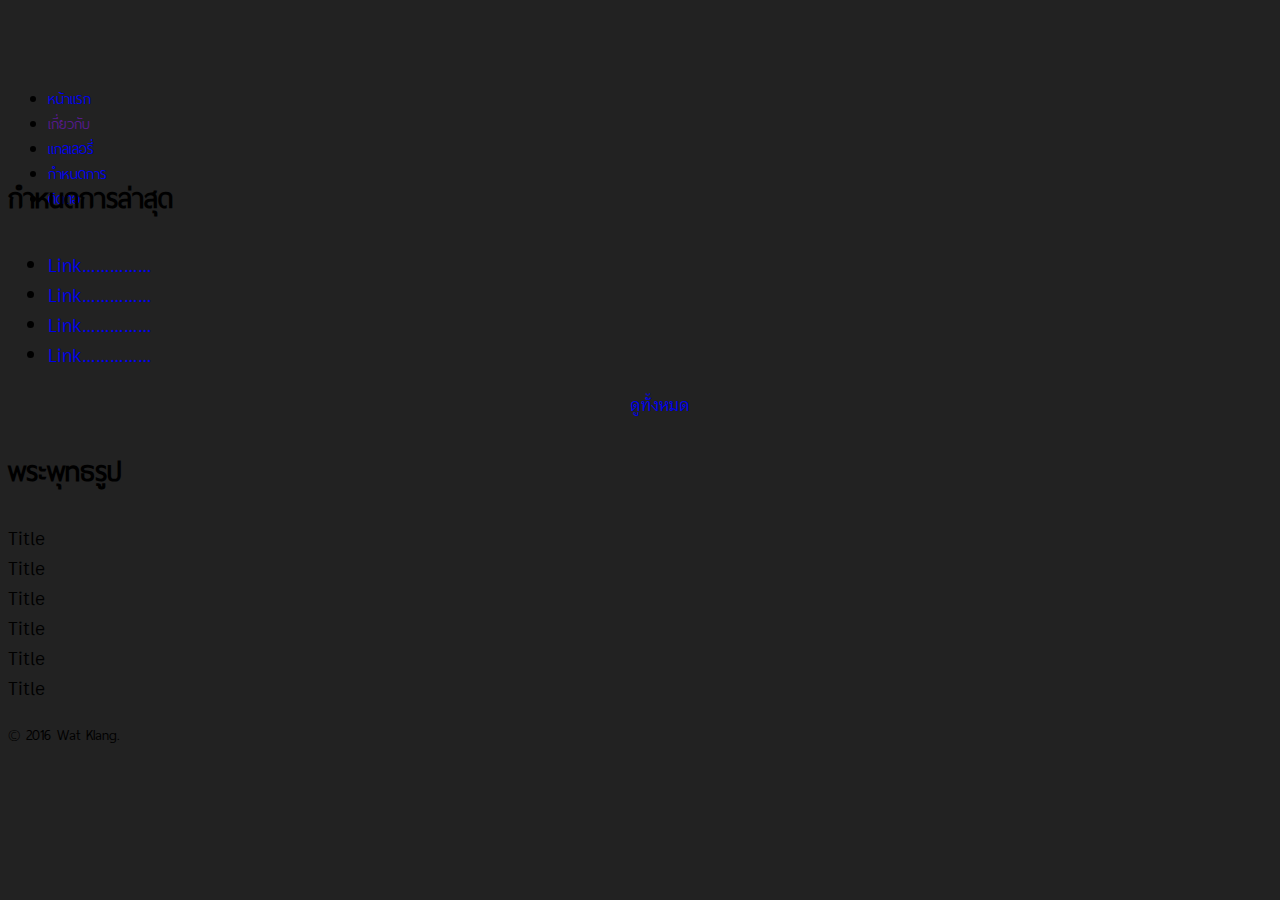
<file: _index_Old.html>
<!doctype html>
<html>
	<head>
		<meta charset="utf-8">
		<meta name="viewport" content="width=device-width, initial-scale=1">
		<title>วัดกลางวรวิหาร</title>
		<link href='https://fonts.googleapis.com/css?family=Kanit:400,300,500,200&subset=thai' rel='stylesheet' type='text/css'>
		<link href="css/main.css" rel="stylesheet">
	</head>
	<body>

		<nav class="nav-box">
			<ul class="-list _maxwidth">
				<li class="-menu"><a href="index.html" class="-link">หน้าแรก</a></li>
				<li class="-menu"><a href="" class="-link">เกี่ยวกับ</a></li>
				<li class="-menu"><a href="gallery.html" class="-link">แกลเลอรี่</a></li>
				<li class="-menu"><a href="schedule.html" class="-link">กำหนดการ</a></li>
				<li class="-menu"><a href="contract.html" class="-link">ติดต่อ</a></li>
			</ul>
		</nav>

		<header class="header-box"></header>

		<div class="_maxwidth">

			<div class="_unfloat lastSchedule-box">
				<h2 class="-title">กำหนดการล่าสุด</h2>
				<div class="lastSchedule-item">
					<div class="col -three -image"></div>
					<div class="col -two-in-three -content">
					<ul>
						<li><a class="-link" href="#">Link...............</a></li>
						<li><a class="-link" href="#">Link...............</a></li>
						<li><a class="-link" href="#">Link...............</a></li>
						<li><a class="-link" href="#">Link...............</a></li>
						<p align="center"><a href="#">ดูทั้งหมด</a></p>
					</ul>
					</div>
				</div>
			</div>

			<div class="_unfloat buddha-box">
				<h2 class="-title">พระพุทธรูป</h2>
				<div class="buddha-list">

					<div class="col -four buddha-item">
						<div class="-image"></div>
						<div class="-title">Title</div>
					</div>

					<div class="col -four buddha-item">
						<div class="-image"></div>
						<div class="-title">Title</div>
					</div>

					<div class="col -four buddha-item">
						<div class="-image"></div>
						<div class="-title">Title</div>
					</div>

					<div class="col -four buddha-item">
						<div class="-image"></div>
						<div class="-title">Title</div>
					</div>

					<div class="col -four buddha-item">
						<div class="-image"></div>
						<div class="-title">Title</div>
					</div>

					<div class="col -four buddha-item">
						<div class="-image"></div>
						<div class="-title">Title</div>
					</div>

				</div>
			</div>

		</div>

		<footer class="footer-box">
			<p class="-text _maxwidth">&copy; 2016 Wat Klang.</p>
		</footer>

		<script></script>
	</body>
</html>
</file>
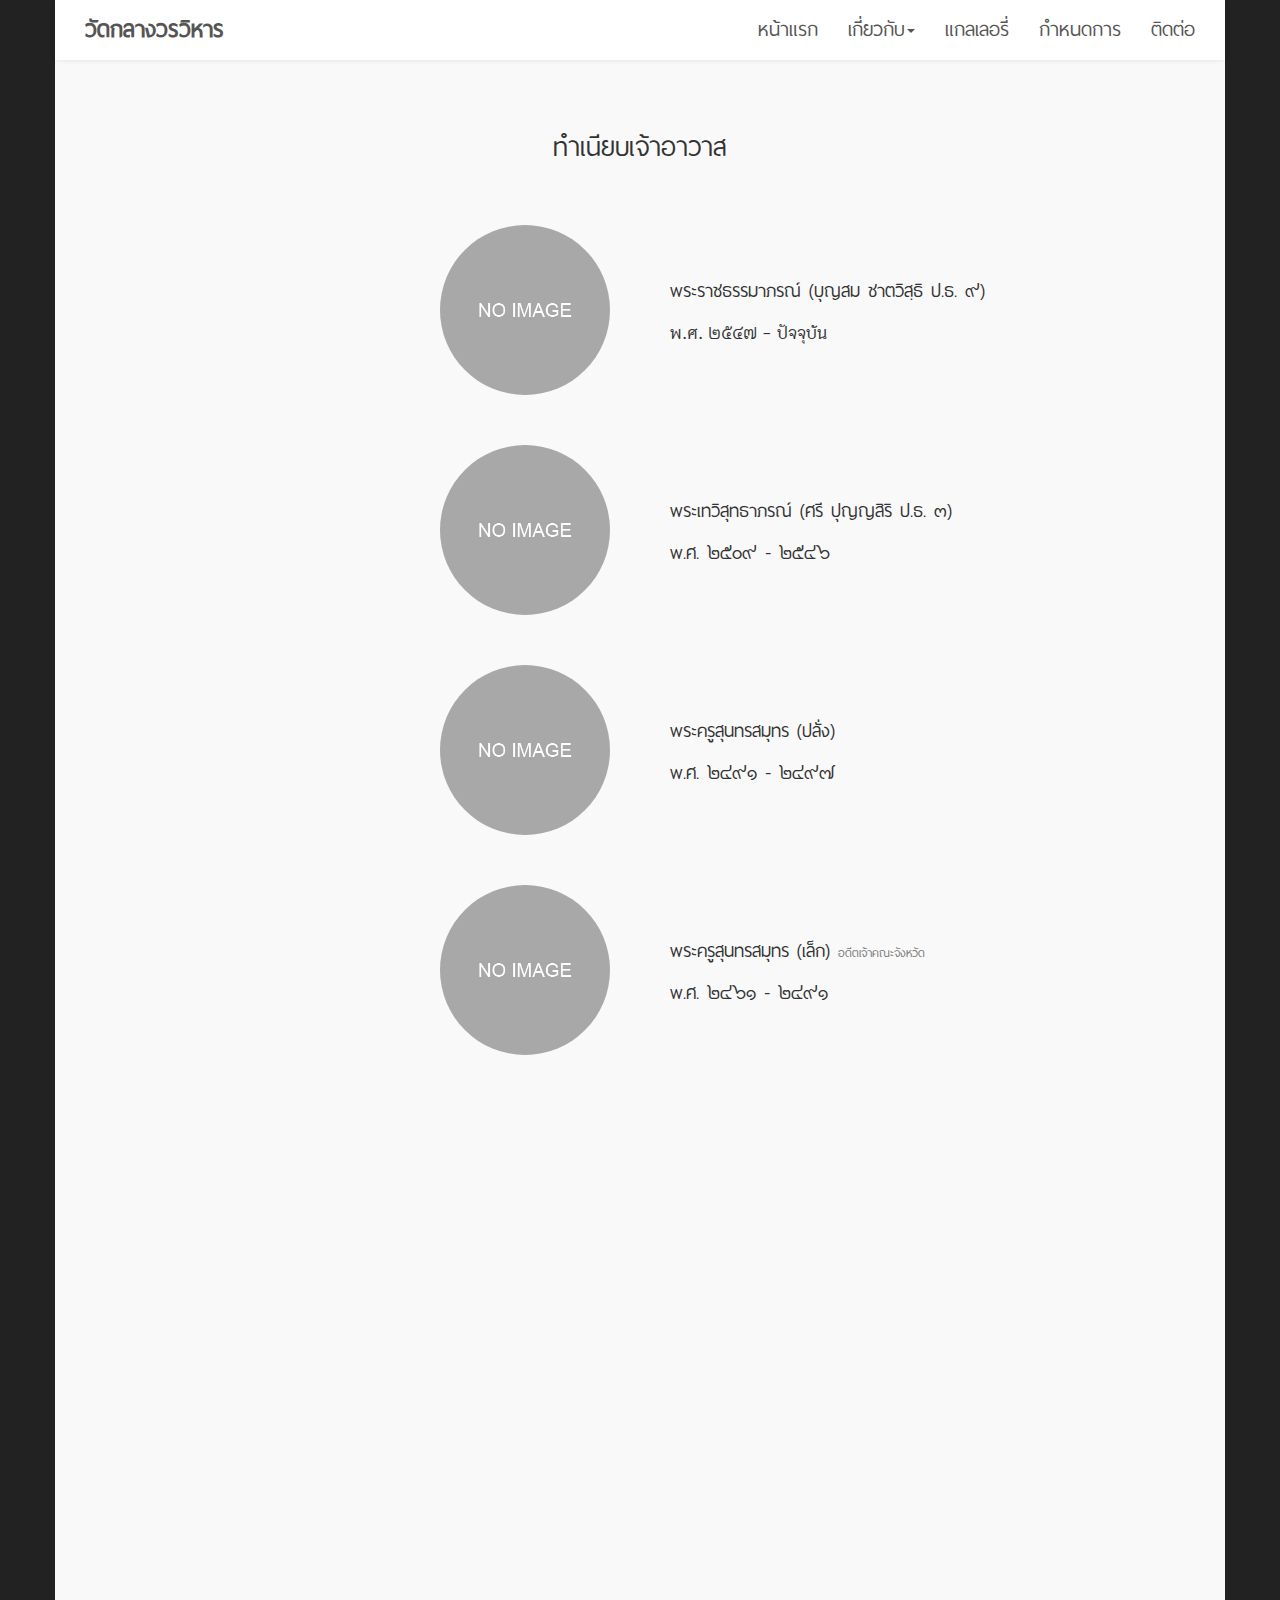
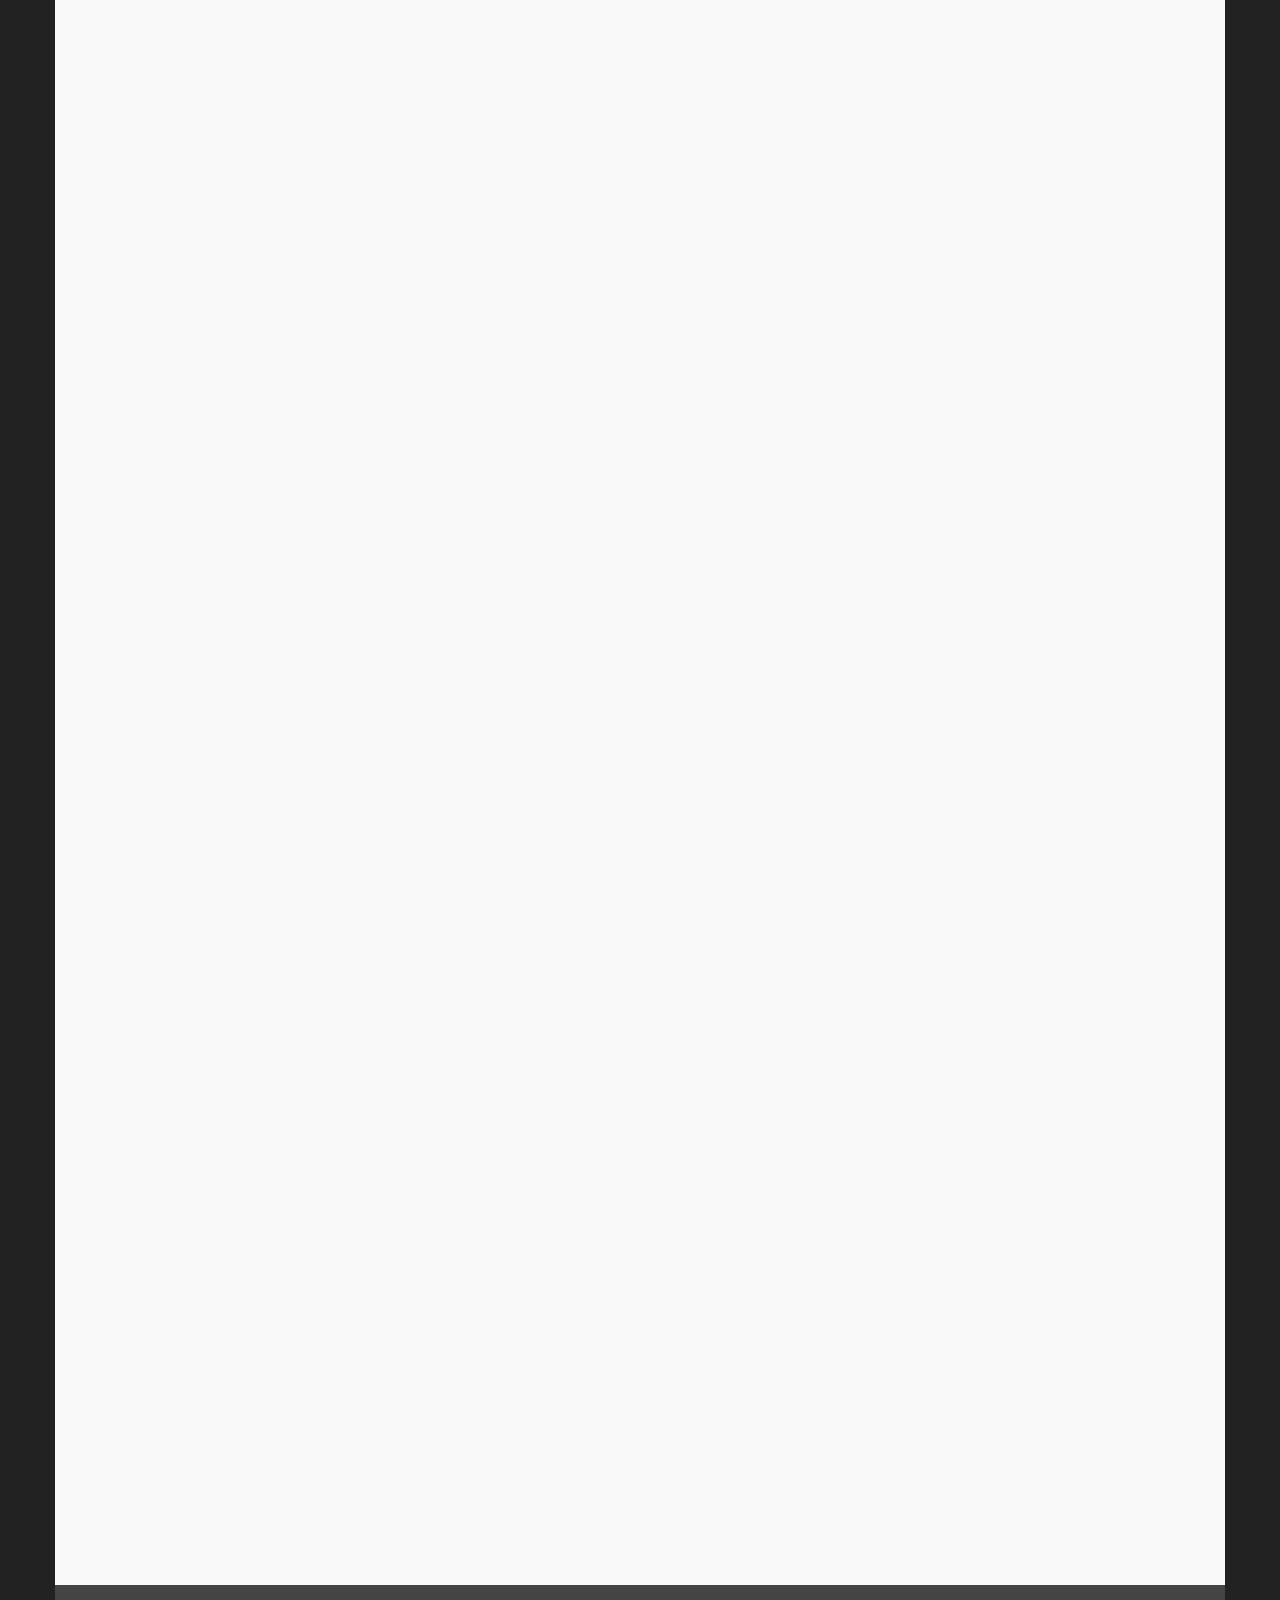
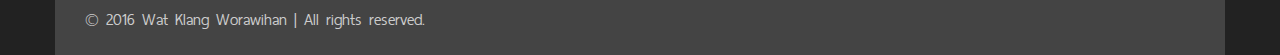
<file: about-abbot.html>
<!doctype html>
<html lang="th">
	<head>
		<meta charset="utf-8">
		<meta http-equiv="X-UA-Compatible" content="IE=edge">
		<meta name="viewport" content="width=device-width, initial-scale=1, user-scalable=no">
		<meta name="description" content="วัดกลางวรวิหาร ตำบลปากน้ำ, อำเภอเมืองสมุทรปราการ ,สมุทรปราการ">
		<title>ทำเนียบเจ้าอาวาส | วัดกลางวรวิหาร</title>
		<link href="css/bootstrap.min.css" rel="stylesheet">
		<link href="css/main.css" rel="stylesheet">
		<!--[if lt IE 9]>
	      <script src="https://oss.maxcdn.com/html5shiv/3.7.2/html5shiv.min.js"></script>
	      <script src="https://oss.maxcdn.com/respond/1.4.2/respond.min.js"></script>
	    <![endif]-->
	</head>
	<body>

		<!--Nav Bar-->
		<nav class="navbar navbar-default navbar-fixed-top">
			<div class="container">
				<div class="navbar-header">
					<button type="button" class="navbar-toggle collapsed" data-toggle="collapse" data-target="#navbar" aria-expanded="false" aria-controls="navbar">
						Menu
					</button>

					<a class="navbar-brand" href="index.html">
						<strong>วัดกลางวรวิหาร</strong>
					</a>
				</div>

				<div id="navbar" class="navbar-collapse collapse">
					<ul class="nav navbar-nav navbar-right">
						<li><a href="index.html">หน้าแรก</a></li>
						<li class="dropdown">
							<a href="#" class="dropdown-toggle" data-toggle="dropdown" role="button" aria-haspopup="true" aria-expanded="false">เกี่ยวกับ<span class="caret"></span></a>

							<ul class="dropdown-menu">
								<li><a href="about-temple.html">วัดกลางวรวิหาร</a></li>
								<li><a href="about-abbot.html">เจ้าอาวาส</a></li>
								<li><a href="about-map.html">แผนที่ภายในวัด</a></li>
							</ul>
						</li>
						<li><a href="gallery.html">แกลเลอรี่</a></li>
						<li><a href="schedule.html">กำหนดการ</a></li>
						<li><a href="contract.html">ติดต่อ</a></li>
					</ul>
				</div>
			</div>
		</nav>
		<!--End Nav Bar-->

		<!--Content-->
		<div class="container _pad-bottom-10">

			<div class="jumbotron _fade">
				<h2>ทำเนียบเจ้าอาวาส</h2>
			</div>
			
			<div class="row box-abbot _fade">
				<div class="col-sm-6">
					<div class="-image">
						<img src="image/abbot/image-300-400.jpg" class="img-circle">
					</div>
				</div>
				<div class="col-sm-6 -content _vcenter">
					<div>
						<h3>พระราชธรรมาภรณ์ (บุญสม ชาตวิสฺธิ ป.ธ. ๙)</h3>
						<p>พ.ศ. ๒๕๔๗ - ปัจจุบัน</p>
					</div>
				</div>
			</div>

			<div class="row box-abbot _fade">
				<div class="col-sm-6">
					<div class="-image">
						<img src="image/abbot/image-300-400.jpg" class="img-circle">
					</div>
				</div>
				<div class="col-sm-6 -content _vcenter">
					<div>
						<h3>พระเทวิสุทธาภรณ์ (ศรี ปุญญสิริ ป.ธ. ๓)</p>
						<p>พ.ศ. ๒๕๐๙ - ๒๕๔๖</p>
					</div>
				</div>
			</div>

			<div class="row box-abbot _fade">
				<div class="col-sm-6">
					<div class="-image">
						<img src="image/abbot/image-300-400.jpg" class="img-circle">
					</div>
				</div>
				<div class="col-sm-6 -content _vcenter">
					<div>
						<h3>พระครูสุนทรสมุทร (ปลั่ง)</p>
						<p>พ.ศ. ๒๔๙๑ - ๒๔๙๗</p>
					</div>
				</div>
			</div>

			<div class="row box-abbot _fade">
				<div class="col-sm-6">
					<div class="-image">
						<img src="image/abbot/image-300-400.jpg" class="img-circle">
					</div>
				</div>
				<div class="col-sm-6 -content _vcenter">
					<div>
						<h3>พระครูสุนทรสมุทร (เล็ก) <small>อดีตเจ้าคณะจังหวัด</small></p>
						<p>พ.ศ. ๒๔๖๑ - ๒๔๙๑</p>
					</div>
				</div>
			</div>

			<div class="row box-abbot _fade">
				<div class="col-sm-6">
					<div class="-image">
						<img src="image/abbot/image-300-400.jpg" class="img-circle">
					</div>
				</div>
				<div class="col-sm-6 -content _vcenter">
					<div>
						<h3>พระครูสุนทรสมุทร (จ้อย) <small>อดีตเจ้าคณะจังหวัด</small></p>
						<p>พ.ศ. ๒๔๔๕ - ๒๔๖๑</p>
					</div>
				</div>
			</div>

			<div class="row box-abbot _fade">
				<div class="col-sm-6">
					<div class="-image">
						<img src="image/abbot/image-300-400.jpg" class="img-circle">
					</div>
				</div>
				<div class="col-sm-6 -content _vcenter">
					<div>
						<h3>พระครูสุนทรสมุทร (บุญ) <small>อดีตเจ้าคณะจังหวัด</small></p>
						<p>พ.ศ. ๒๔๓๒ - ๒๔๔๔</p>
					</div>
				</div>
			</div>

			<div class="row box-abbot _fade">
				<div class="col-sm-6">
					<div class="-image">
						<img src="image/abbot/image-300-400.jpg" class="img-circle">
					</div>
				</div>
				<div class="col-sm-6 -content _vcenter">
					<div>
						<h3>พระครูสุนทรสมุทร (น้อย) <small>อดีตเจ้าคณะจังหวัด</small></p>
						<p>พ.ศ. ๒๔๒๕ - ๒๔๒๘</p>
					</div>
				</div>
			</div>

			<div class="row box-abbot _fade">
				<div class="col-sm-6">
					<div class="-image">
						<img src="image/abbot/image-300-400.jpg" class="img-circle">
					</div>
				</div>
				<div class="col-sm-6 -content _vcenter">
					<div>
						<h3>พระครูสุนทรสมุทร (เงิน)</p>
						<p>พ.ศ. ๒๓๙๔ - ๒๔๒๒</p>
					</div>
				</div>
			</div>

			<div class="row box-abbot _fade">
				<div class="col-sm-6">
					<div class="-image">
						<img src="image/abbot/image-300-400.jpg" class="img-circle">
					</div>
				</div>
				<div class="col-sm-6 -content _vcenter">
					<div>
						<h3>พระครูสุนทรสมุทร (ฮวด)</p>
						<p>พ.ศ. ๒๓๗๔ - ๒๓๙๓</p>
					</div>
				</div>
			</div>

			<div class="row box-abbot _fade">
				<div class="col-sm-6">
					<div class="-image">
						<img src="image/abbot/image-300-400.jpg" class="img-circle">
					</div>
				</div>
				<div class="col-sm-6 -content _vcenter">
					<div>
						<h3>พระอธิการเส็ง</p>
						<p>พ.ศ. ๒๓๖๔ - ๒๓๗๓</p>
					</div>
				</div>
			</div>

			<div class="row box-abbot _fade">
				<div class="col-sm-6">
					<div class="-image">
						<img src="image/abbot/image-300-400.jpg" class="img-circle">
					</div>
				</div>
				<div class="col-sm-6 -content _vcenter">
					<div>
						<h3>พระอธิการดา (หลานพระอธิการชู)</p>
						<p>พ.ศ. ๒๓๖๓ - ๒๓๖๔</p>
					</div>
				</div>
			</div>

			<div class="row box-abbot _fade">
				<div class="col-sm-6">
					<div class="-image">
						<img src="image/abbot/image-300-400.jpg" class="img-circle">
					</div>
				</div>
				<div class="col-sm-6 -content _vcenter">
					<div>
						<h3>พระอธิการชี อินฺทโชโต (น้องพระอธิการชู)</p>
						<p>ไม่ปรากฎหลักฐาน</p>
					</div>
				</div>
			</div>

			<div class="row box-abbot _fade">
				<div class="col-sm-6">
					<div class="-image">
						<img src="image/abbot/image-300-400.jpg" class="img-circle">
					</div>
				</div>
				<div class="col-sm-6 -content _vcenter">
					<div>
						<h3>พระอธิการชู (ผู้สร้างวัด)</h3>
						<p>พ.ศ. ๒๒๙๙</p>
					</div>
				</div>
			</div>
	
		</div>
		<!--End Content-->

		<!--Footer-->
		<footer class="footer">
			<div class="container">
				<p class="text-muted">&copy; 2016 Wat Klang Worawihan | All rights reserved.</p>
			</div>
		</footer>
		<!--End Footer-->

		<!--Script-->
		<script src="js/jquery.min.js"></script>
		<script src="js/bootstrap.min.js"></script>
		<script src="js/main.js"></script>
		<!--End Script-->
	</body>
</html>
</file>
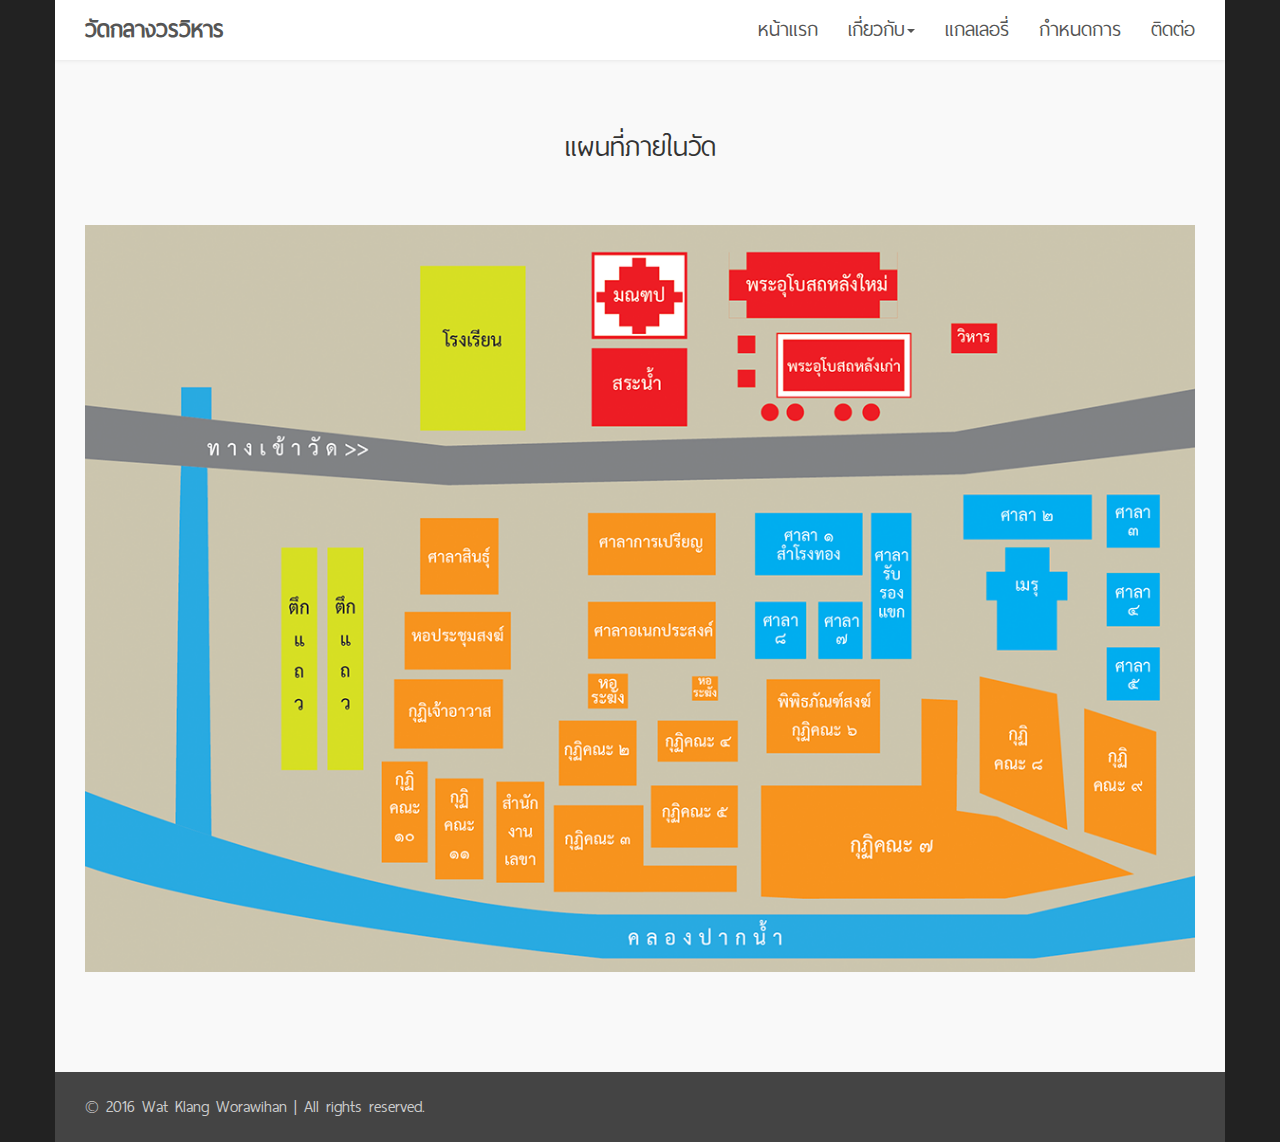
<file: about-map.html>
﻿<!doctype html>
<html lang="th">
	<head>
		<meta charset="utf-8">
		<meta http-equiv="X-UA-Compatible" content="IE=edge">
		<meta name="viewport" content="width=device-width, initial-scale=1, user-scalable=no">
		<meta name="description" content="วัดกลางวรวิหาร ตำบลปากน้ำ, อำเภอเมืองสมุทรปราการ ,สมุทรปราการ">
		<title>แผนที่ภายในวัด | วัดกลางวรวิหาร</title>
		<link href="css/bootstrap.min.css" rel="stylesheet">
		<link href="css/main.css" rel="stylesheet">
		<!--[if lt IE 9]>
	      <script src="https://oss.maxcdn.com/html5shiv/3.7.2/html5shiv.min.js"></script>
	      <script src="https://oss.maxcdn.com/respond/1.4.2/respond.min.js"></script>
	    <![endif]-->
	</head>
	<body>

		<!--Nav Bar-->
		<nav class="navbar navbar-default navbar-fixed-top">
			<div class="container">
				<div class="navbar-header">
					<button type="button" class="navbar-toggle collapsed" data-toggle="collapse" data-target="#navbar" aria-expanded="false" aria-controls="navbar">
						Menu
					</button>

					<a class="navbar-brand" href="index.html">
						<strong>วัดกลางวรวิหาร</strong>
					</a>
				</div>

				<div id="navbar" class="navbar-collapse collapse">
					<ul class="nav navbar-nav navbar-right">
						<li><a href="index.html">หน้าแรก</a></li>
						<li class="dropdown">
							<a href="#" class="dropdown-toggle" data-toggle="dropdown" role="button" aria-haspopup="true" aria-expanded="false">เกี่ยวกับ<span class="caret"></span></a>

							<ul class="dropdown-menu">
								<li><a href="about-temple.html">วัดกลางวรวิหาร</a></li>
								<li><a href="about-abbot.html">เจ้าอาวาส</a></li>
								<li><a href="about-map.html">แผนที่ภายในวัด</a></li>
							</ul>
						</li>
						<li><a href="gallery.html">แกลเลอรี่</a></li>
						<li><a href="schedule.html">กำหนดการ</a></li>
						<li><a href="contract.html">ติดต่อ</a></li>
					</ul>
				</div>
			</div>
		</nav>
		<!--End Nav Bar-->

		<!--Content-->
		<div class="container _pad-bottom-10">
			<div class="jumbotron _fade">
				<h2>แผนที่ภายในวัด</h2>
			</div>

			<div class="minimap _bg-main _fade">
				<img class="-image" src="image/watklang-map.png">
			</div>
		</div>
		<!--End Content-->

		<!--Footer-->
		<footer class="footer _bg-main">
			<div class="container">
				<p class="text-muted">&copy; 2016 Wat Klang Worawihan | All rights reserved.</p>
			</div>
		</footer>
		<!--End Footer-->

		<!--Script-->
		<script src="js/jquery.min.js"></script>
		<script src="js/bootstrap.min.js"></script>
		<script src="js/main.js"></script>
		<!--End Script-->
	</body>
</html>
</file>
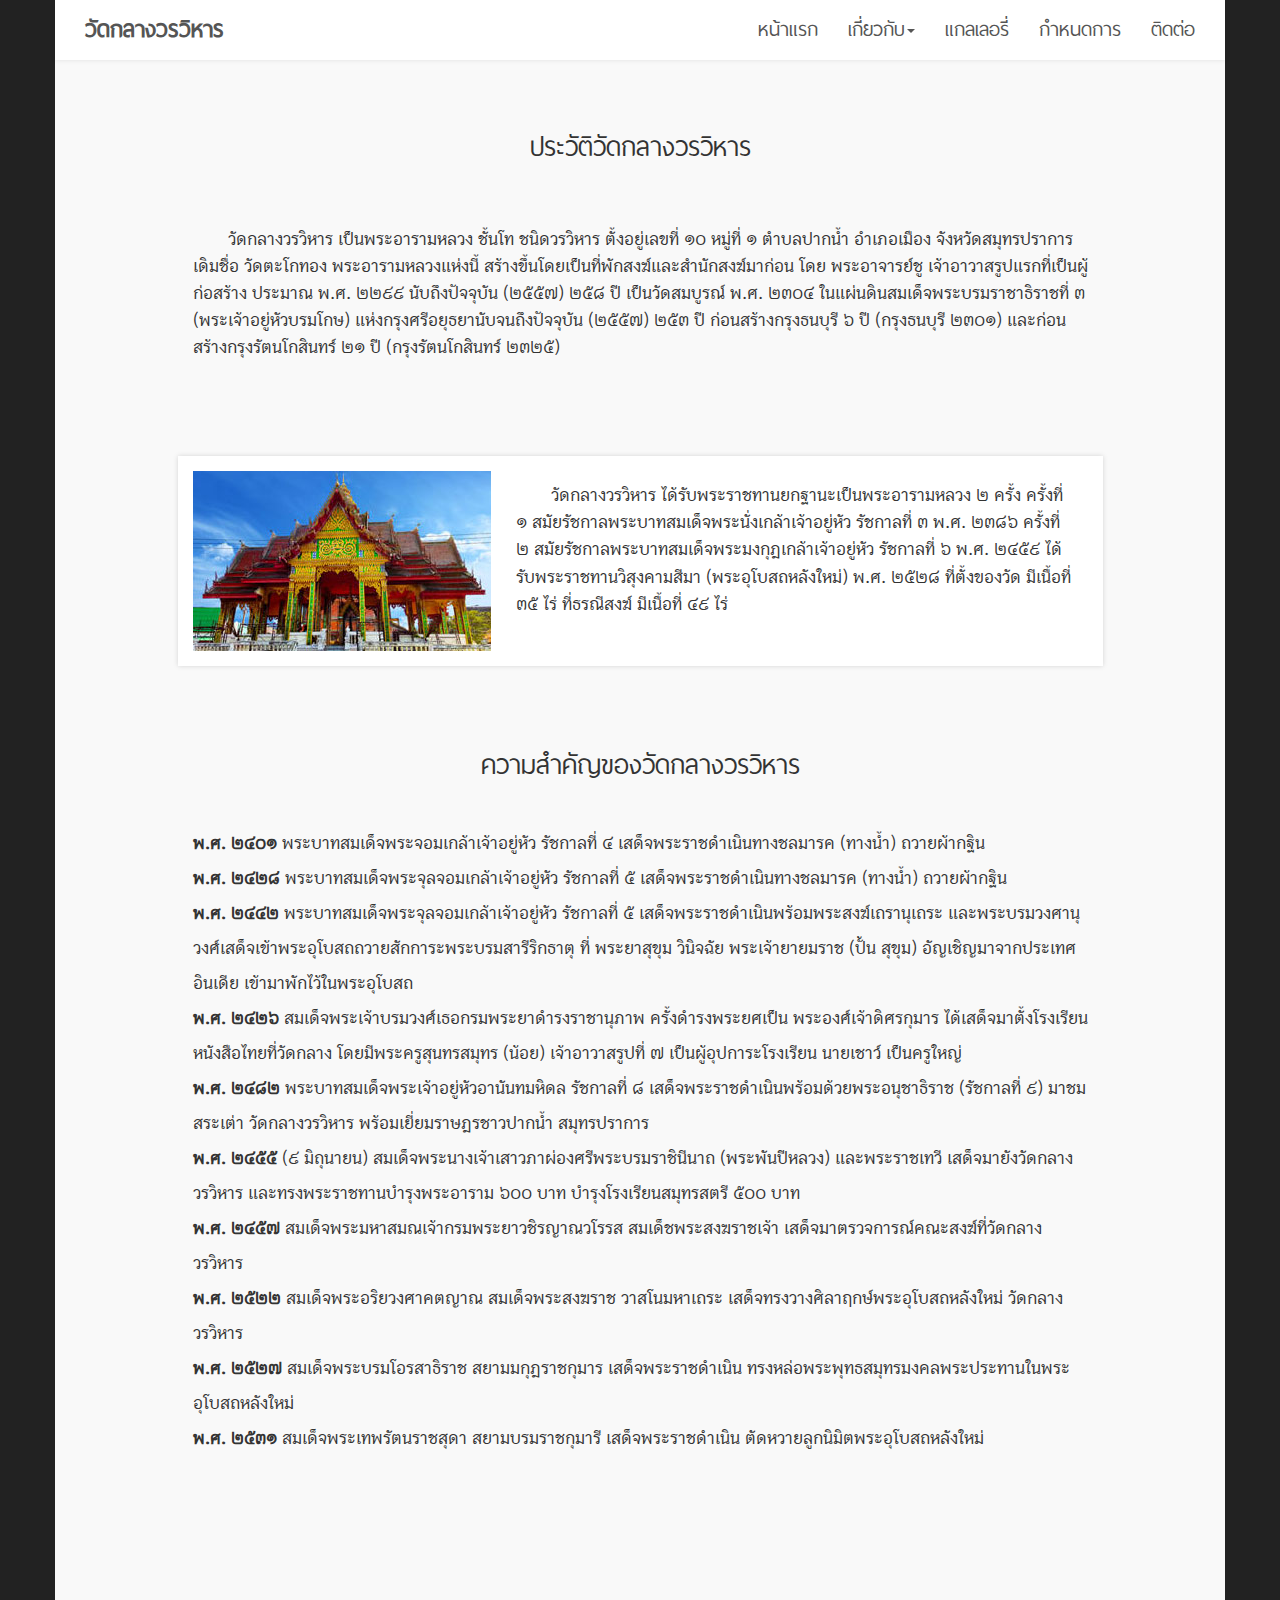
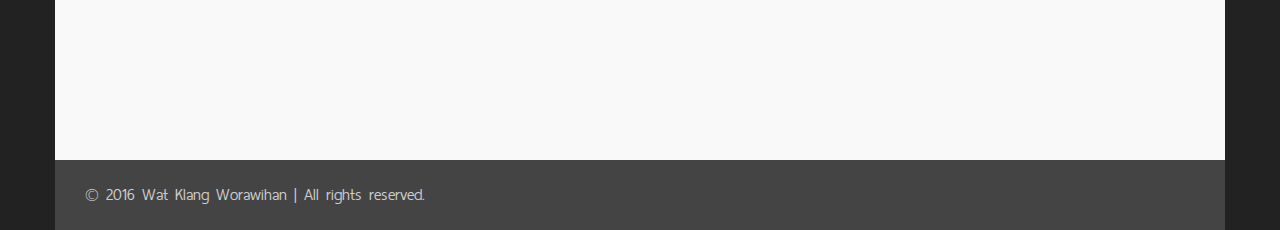
<file: about-temple.html>
<!doctype html>
<html lang="th">
	<head>
		<meta charset="utf-8">
		<meta http-equiv="X-UA-Compatible" content="IE=edge">
		<meta name="viewport" content="width=device-width, initial-scale=1, user-scalable=no">
		<meta name="description" content="วัดกลางวรวิหาร ตำบลปากน้ำ, อำเภอเมืองสมุทรปราการ ,สมุทรปราการ">
		<title>เกี่ยวกับวัด | วัดกลางวรวิหาร</title>
		<link href="css/bootstrap.min.css" rel="stylesheet">
		<link href="css/main.css" rel="stylesheet">
		<!--[if lt IE 9]>
	      <script src="https://oss.maxcdn.com/html5shiv/3.7.2/html5shiv.min.js"></script>
	      <script src="https://oss.maxcdn.com/respond/1.4.2/respond.min.js"></script>
	    <![endif]-->
	</head>
	<body>

		<!--Nav Bar-->
		<nav class="navbar navbar-default navbar-fixed-top">
			<div class="container">
				<div class="navbar-header">
					<button type="button" class="navbar-toggle collapsed" data-toggle="collapse" data-target="#navbar" aria-expanded="false" aria-controls="navbar">
						Menu
					</button>

					<a class="navbar-brand" href="index.html">
						<strong>วัดกลางวรวิหาร</strong>
					</a>
				</div>

				<div id="navbar" class="navbar-collapse collapse">
					<ul class="nav navbar-nav navbar-right">
						<li><a href="index.html">หน้าแรก</a></li>
						<li class="dropdown">
							<a href="#" class="dropdown-toggle" data-toggle="dropdown" role="button" aria-haspopup="true" aria-expanded="false">เกี่ยวกับ<span class="caret"></span></a>

							<ul class="dropdown-menu">
								<li><a href="about-temple.html">วัดกลางวรวิหาร</a></li>
								<li><a href="about-abbot.html">เจ้าอาวาส</a></li>
								<li><a href="about-map.html">แผนที่ภายในวัด</a></li>
							</ul>
						</li>
						<li><a href="gallery.html">แกลเลอรี่</a></li>
						<li><a href="schedule.html">กำหนดการ</a></li>
						<li><a href="contract.html">ติดต่อ</a></li>
					</ul>
				</div>
			</div>
		</nav>
		<!--End Nav Bar-->

		<!--Content-->
		<div class="container text-content _pad-bottom-10">

			<div class="jumbotron _fade">
				<h2>ประวัติวัดกลางวรวิหาร</h2>
			</div>
			
			<div class="row _padding-side _fade">
				<div class="col-xs-12 col-sm-10 col-sm-offset-1">
					&nbsp;&nbsp;&nbsp;&nbsp;&nbsp;&nbsp;
					วัดกลางวรวิหาร เป็นพระอารามหลวง ชั้นโท ชนิดวรวิหาร ตั้งอยู่เลขที่ ๑๐ หมู่ที่ ๑ ตำบลปากน้ำ อำเภอเมือง จังหวัดสมุทรปราการ เดิมชื่อ วัดตะโกทอง
					พระอารามหลวงแห่งนี้ สร้างขึ้นโดยเป็นที่พักสงฆ์และสำนักสงฆ์มาก่อน โดย พระอาจารย์ชู เจ้าอาวาสรูปแรกที่เป็นผู้ก่อสร้าง ประมาณ พ.ศ. ๒๒๙๙ นับถึงปัจจุบัน (๒๕๕๗) ๒๕๘ ปี
					เป็นวัดสมบูรณ์ พ.ศ. ๒๓๐๔ ในแผ่นดินสมเด็จพระบรมราชาธิราชที่ ๓ (พระเจ้าอยู่หัวบรมโกษ) แห่งกรุงศรีอยุธยานับจนถึงปัจจุบัน (๒๕๕๗) ๒๕๓ ปี ก่อนสร้างกรุงธนบุรี ๖ ปี (กรุงธนบุรี ๒๓๐๑) และก่อนสร้างกรุงรัตนโกสินทร์ ๒๑ ปี (กรุงรัตนโกสินทร์ ๒๓๒๕)
				</div>
			</div>
	
			<div class="jumbotron"></div>

			<div class="row _padding-side _fade">
				<div class="col-xs-12 col-sm-10 col-sm-offset-1 lastSchedule -about _shadow">
					<div class="col-sm-4 _bg-sec -image">
						<img src="image/photo4.jpg">
					</div>
					<div class="col-sm-8 -content _vcenter">
						<div>
							<p>
								&nbsp;&nbsp;&nbsp;&nbsp;&nbsp;&nbsp;
								วัดกลางวรวิหาร ได้รับพระราชทานยกฐานะเป็นพระอารามหลวง ๒ ครั้ง ครั้งที่ ๑ สมัยรัชกาลพระบาทสมเด็จพระนั่งเกล้าเจ้าอยู่หัว รัชกาลที่ ๓ พ.ศ. ๒๓๘๖
  	       						ครั้งที่ ๒ สมัยรัชกาลพระบาทสมเด็จพระมงกุฎเกล้าเจ้าอยู่หัว รัชกาลที่ ๖ พ.ศ. ๒๔๕๙
       							ได้รับพระราชทานวิสุงคามสีมา (พระอุโบสถหลังใหม่) พ.ศ. ๒๕๒๘
       							ที่ตั้งของวัด มีเนื้อที่ ๓๕ ไร่ ที่ธรณีสงฆ์ มีเนื้อที่ ๔๙ ไร่
							</p>
						</div>
					</div>
				</div>
			</div>

			<div class="row _padding-side about-temple">
				<div class="jumbotron _vpadding-6 _fade">
					<h2>ความสำคัญของวัดกลางวรวิหาร</h2>
				</div>

				<div class="col-xs-12 col-sm-10 col-sm-offset-1 -important _fade">

					<p>
						<strong>พ.ศ. ๒๔๐๑</strong> พระบาทสมเด็จพระจอมเกล้าเจ้าอยู่หัว รัชกาลที่ ๔ เสด็จพระราชดำเนินทางชลมารค (ทางน้ำ) ถวายผ้ากฐิน
					</p>

					<p>
						<strong>พ.ศ. ๒๔๒๘</strong> พระบาทสมเด็จพระจุลจอมเกล้าเจ้าอยู่หัว รัชกาลที่ ๕ เสด็จพระราชดำเนินทางชลมารค (ทางน้ำ) ถวายผ้ากฐิน
					</p>

					<p>
						<strong>พ.ศ. ๒๔๔๒</strong> พระบาทสมเด็จพระจุลจอมเกล้าเจ้าอยู่หัว รัชกาลที่ ๕ เสด็จพระราชดำเนินพร้อมพระสงฆ์เถรานุเถระ และพระบรมวงศานุวงศ์เสด็จเข้าพระอุโบสถถวายสักการะพระบรมสารีริกธาตุ ที่ พระยาสุขุม วินิจฉัย พระเจ้ายายมราช (ปั้น สุขุม) อัญเชิญมาจากประเทศอินเดีย เข้ามาพักไว้ในพระอุโบสถ
					</p>

					<p>
						<strong>พ.ศ. ๒๔๒๖</strong> สมเด็จพระเจ้าบรมวงศ์เธอกรมพระยาดำรงราชานุภาพ ครั้งดำรงพระยศเป็น พระองศ์เจ้าดิศรกุมาร ได้เสด็จมาตั้งโรงเรียนหนังสือไทยที่วัดกลาง โดยมีพระครูสุนทรสมุทร (น้อย) เจ้าอาวาสรูปที่ ๗ เป็นผู้อุปการะโรงเรียน นายเชาว์ เป็นครูใหญ่
					</p>

					<p>
						<strong>พ.ศ. ๒๔๘๒</strong> พระบาทสมเด็จพระเจ้าอยู่หัวอานันทมหิดล รัชกาลที่ ๘ เสด็จพระราชดำเนินพร้อมด้วยพระอนุชาธิราช (รัชกาลที่ ๙) มาชมสระเต่า วัดกลางวรวิหาร พร้อมเยี่ยมราษฎรชาวปากน้ำ สมุทรปราการ
					</p>

					<p>
						<strong>พ.ศ. ๒๔๕๕</strong> (๙ มิถุนายน) สมเด็จพระนางเจ้าเสาวภาผ่องศรีพระบรมราชินีนาถ (พระพันปีหลวง) และพระราชเทวี เสด็จมายังวัดกลางวรวิหาร และทรงพระราชทานบำรุงพระอาราม ๖๐๐ บาท บำรุงโรงเรียนสมุทรสตรี ๕๐๐ บาท
					</p>

					<p>
						<strong>พ.ศ. ๒๔๕๗</strong> สมเด็จพระมหาสมณเจ้ากรมพระยาวชิรญาณวโรรส สมเด็ชพระสงฆราชเจ้า เสด็จมาตรวจการณ์คณะสงฆ์ที่วัดกลางวรวิหาร
					</p>

					<p>
						<strong>พ.ศ. ๒๕๒๒</strong> สมเด็จพระอริยวงศาคตญาณ สมเด็จพระสงฆราช วาสโนมหาเถระ เสด็จทรงวางศิลาฤกษ์พระอุโบสถหลังใหม่ วัดกลางวรวิหาร
					</p>

					<p>
						<strong>พ.ศ. ๒๕๒๗</strong> สมเด็จพระบรมโอรสาธิราช สยามมกุฎราชกุมาร เสด็จพระราชดำเนิน ทรงหล่อพระพุทธสมุทรมงคลพระประทานในพระอุโบสถหลังใหม่
					</p>

					<p>
						<strong>พ.ศ. ๒๕๓๑</strong> สมเด็จพระเทพรัตนราชสุดา สยามบรมราชกุมารี เสด็จพระราชดำเนิน ตัดหวายลูกนิมิตพระอุโบสถหลังใหม่
					</p>

				</div>
			</div>

			<div class="row _padding-side _fade">
				<div class="col-xs-12 col-sm-10 col-sm-offset-1">
				<h3 class="text-left _vpadding-3">
					<strong>หมายเหตุ</strong>
				</h3>
					&nbsp;&nbsp;&nbsp;&nbsp;&nbsp;&nbsp;
					วันที่ ๑๗ กุมภาพันธ์ พ.ศ. ๒๔๓๖ พระบาทสมเด็จพระปิยมหาราช รัชกาลที่ ๕ ทรงโปรดเกล้า ฯ พระราชทานพระไตรปิฎกแก่วัดกลางวรวิหาร พระยาสมุทรบุรานุรักษ์ (สิน) ผู้ว่าราชการจังหวัดได้เข้าไปรับพระราชทานในพระบรมมหาราชวัง แล้วอัญเชิญขึ้นรถไฟ สายปากน้ำ มาถวายพระครูสุนทรสมุทร (บุญ) เจ้าอาวาศ รูปที่ ๘ มีการจัดงานสมโภชพระไตรปิฎกที่วัดกลางอย่างยิ่งใหญ่ เลี้ยงพระเพล วันละ ๑๐๐ รูป มีเทศน์ ๑๔ กัณฑ์ มีมหรสพ ๔ วัน ๕ คืน ฯ
				</div>
			</div>
	
		</div>
		<!--End Content-->

		<!--Footer-->
		<footer class="footer">
			<div class="container">
				<p class="text-muted">&copy; 2016 Wat Klang Worawihan | All rights reserved.</p>
			</div>
		</footer>
		<!--End Footer-->

		<!--Script-->
		<script src="js/jquery.min.js"></script>
		<script src="js/bootstrap.min.js"></script>
		<script src="js/main.js"></script>
		<!--End Script-->
	</body>
</html>
</file>
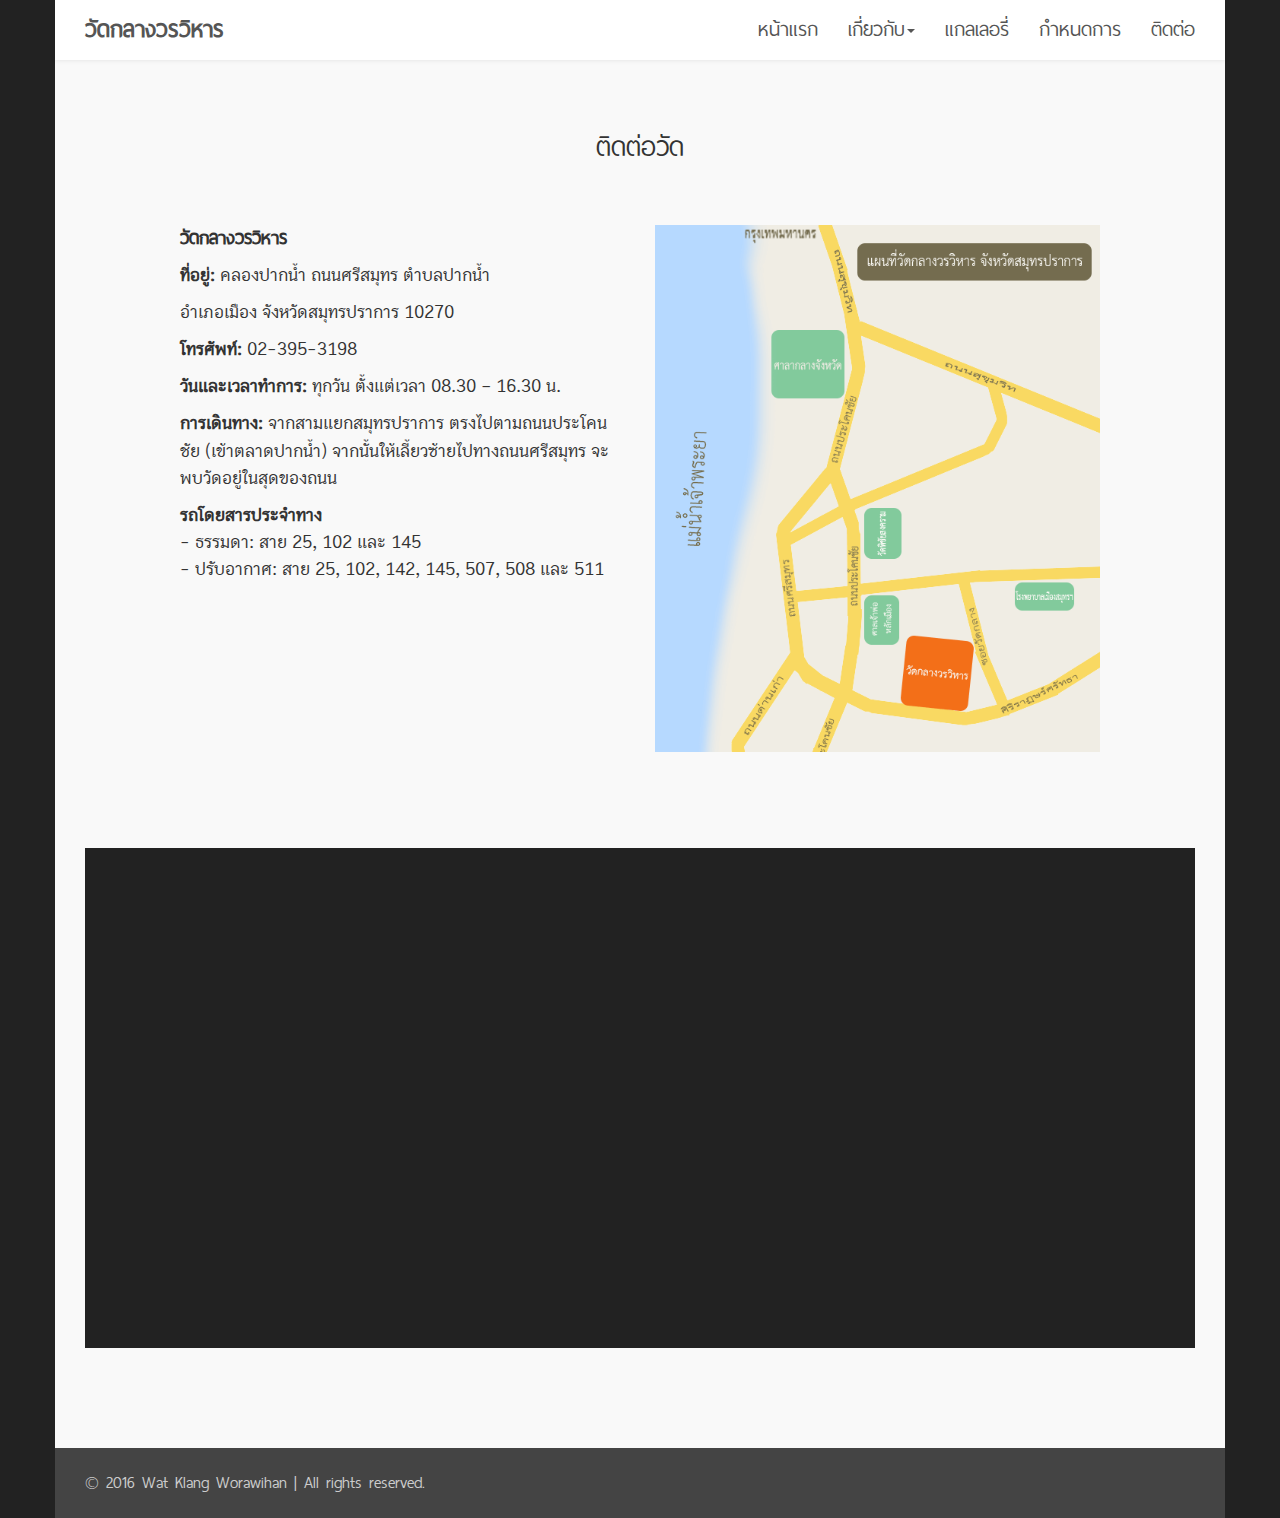
<file: contract.html>
<!doctype html>
<html lang="th">
	<head>
		<meta charset="utf-8">
		<meta http-equiv="X-UA-Compatible" content="IE=edge">
		<meta name="viewport" content="width=device-width, initial-scale=1, user-scalable=no">
		<meta name="description" content="วัดกลางวรวิหาร ตำบลปากน้ำ, อำเภอเมืองสมุทรปราการ ,สมุทรปราการ">
		<title>ติดต่อวัด | วัดกลางวรวิหาร</title>
		<link href="css/bootstrap.min.css" rel="stylesheet">
		<link href="css/main.css" rel="stylesheet">
		<!--[if lt IE 9]>
	      <script src="https://oss.maxcdn.com/html5shiv/3.7.2/html5shiv.min.js"></script>
	      <script src="https://oss.maxcdn.com/respond/1.4.2/respond.min.js"></script>
	    <![endif]-->
	</head>
	<body>

		<!--Nav Bar-->
		<nav class="navbar navbar-default navbar-fixed-top">
			<div class="container">
				<div class="navbar-header">
					<button type="button" class="navbar-toggle collapsed" data-toggle="collapse" data-target="#navbar" aria-expanded="false" aria-controls="navbar">
						Menu
					</button>

					<a class="navbar-brand" href="index.html">
						<strong>วัดกลางวรวิหาร</strong>
					</a>
				</div>

				<div id="navbar" class="navbar-collapse collapse">
					<ul class="nav navbar-nav navbar-right">
						<li><a href="index.html">หน้าแรก</a></li>
						<li class="dropdown">
							<a href="#" class="dropdown-toggle" data-toggle="dropdown" role="button" aria-haspopup="true" aria-expanded="false">เกี่ยวกับ<span class="caret"></span></a>

							<ul class="dropdown-menu">
								<li><a href="about-temple.html">วัดกลางวรวิหาร</a></li>
								<li><a href="about-abbot.html">เจ้าอาวาส</a></li>
								<li><a href="about-map.html">แผนที่ภายในวัด</a></li>
							</ul>
						</li>
						<li><a href="gallery.html">แกลเลอรี่</a></li>
						<li><a href="schedule.html">กำหนดการ</a></li>
						<li><a href="contract.html">ติดต่อ</a></li>
					</ul>
				</div>
			</div>
		</nav>
		<!--End Nav Bar-->

		<!--Content-->
		<div class="container _pad-bottom-10">

			<div class="jumbotron _fade">
				<h2>ติดต่อวัด</h2>
			</div>

			<div class="row">
				<div class="col-xs-10 col-xs-offset-1 box-contact">
					
					<div class="row">
						<div class="col-sm-6">
							<h3>
								<strong>วัดกลางวรวิหาร</strong>
							</h3>
							<p>
								<strong>ที่อยู่:</strong> คลองปากน้ำ ถนนศรีสมุทร ตำบลปากน้ำ
							</p>
              				<p>อำเภอเมือง จังหวัดสมุทรปราการ 10270</p>
              				<p>
              					<strong>โทรศัพท์:</strong> 02-395-3198
              				</p>
              				<p>
              					<strong>วันและเวลาทำการ:</strong> ทุกวัน ตั้งแต่เวลา 08.30 – 16.30 น.
              				</p>
              				<p>
              					<strong>การเดินทาง: </strong> จากสามแยกสมุทรปราการ ตรงไปตามถนนประโคนชัย (เข้าตลาดปากน้ำ) จากนั้นให้เลี้ยวซ้ายไปทางถนนศรีสมุทร จะพบวัดอยู่ในสุดของถนน
              				</p>
              				<p>
              					<strong>รถโดยสารประจำทาง</strong>
              					<br>
              					- ธรรมดา: สาย 25, 102 และ 145
              					<br>
              					- ปรับอากาศ: สาย 25, 102, 142, 145, 507, 508 และ 511
              				</p>
						</div>

						<div class="col-sm-6">
							<img class="-image" src="image/map-to-watklang.png">
						</div>
					</div>

				</div>
			</div>
	
			<!--
			<div class="row _fade">
				<div class="col-sm-8 col-sm-offset-2 lastSchedule box-contact">
					<div class="col-sm-4 _bg-sec -image">
						<img src="image/photo5.jpg">
					</div>
					<div class="col-sm-8 -content _vcenter _bg-four">
						<div>
							<h3><strong>วัดกลางวรวิหาร</strong></h3>
							<p><strong>ที่อยู่:</strong> คลองปากน้ำ ถนนศรีสมุทร ตำบลปากน้ำ</p>
              				<p>อำเภอเมือง จังหวัดสมุทรปราการ 10270</p>
              				<p><strong>โทรศัพท์:</strong>  02-730-9147, 02-395-3198</p>
						</div>
					</div>
				</div>
			</div>
			-->

			<div class="jumbotron"></div>

			<div class="google-map _bg-main _fade">
				<iframe src="https://www.google.com/maps/embed?pb=!1m18!1m12!1m3!1d3878.0664659060735!2d100.59702571440705!3d13.592751404622438!2m3!1f0!2f0!3f0!3m2!1i1024!2i768!4f13.1!3m3!1m2!1s0x30e2a74aeef3c7a3%3A0x149609446426ff90!2z4Lin4Lix4LiU4LiB4Lil4Liy4LiH4Lin4Lij4Lin4Li04Lir4Liy4Lij!5e0!3m2!1sth!2sth!4v1458533283358" width="100%" height="100%" frameborder="0" style="border:0" allowfullscreen></iframe>
			</div>
	
		</div>
		<!--End Content-->

		<!--Footer-->
		<footer class="footer _bg-main">
			<div class="container">
				<p class="text-muted">&copy; 2016 Wat Klang Worawihan | All rights reserved.</p>
			</div>
		</footer>
		<!--End Footer-->

		<!--Script-->
		<script src="js/jquery.min.js"></script>
		<script src="js/bootstrap.min.js"></script>
		<script src="js/main.js"></script>
		<!--End Script-->
	</body>
</html>
</file>
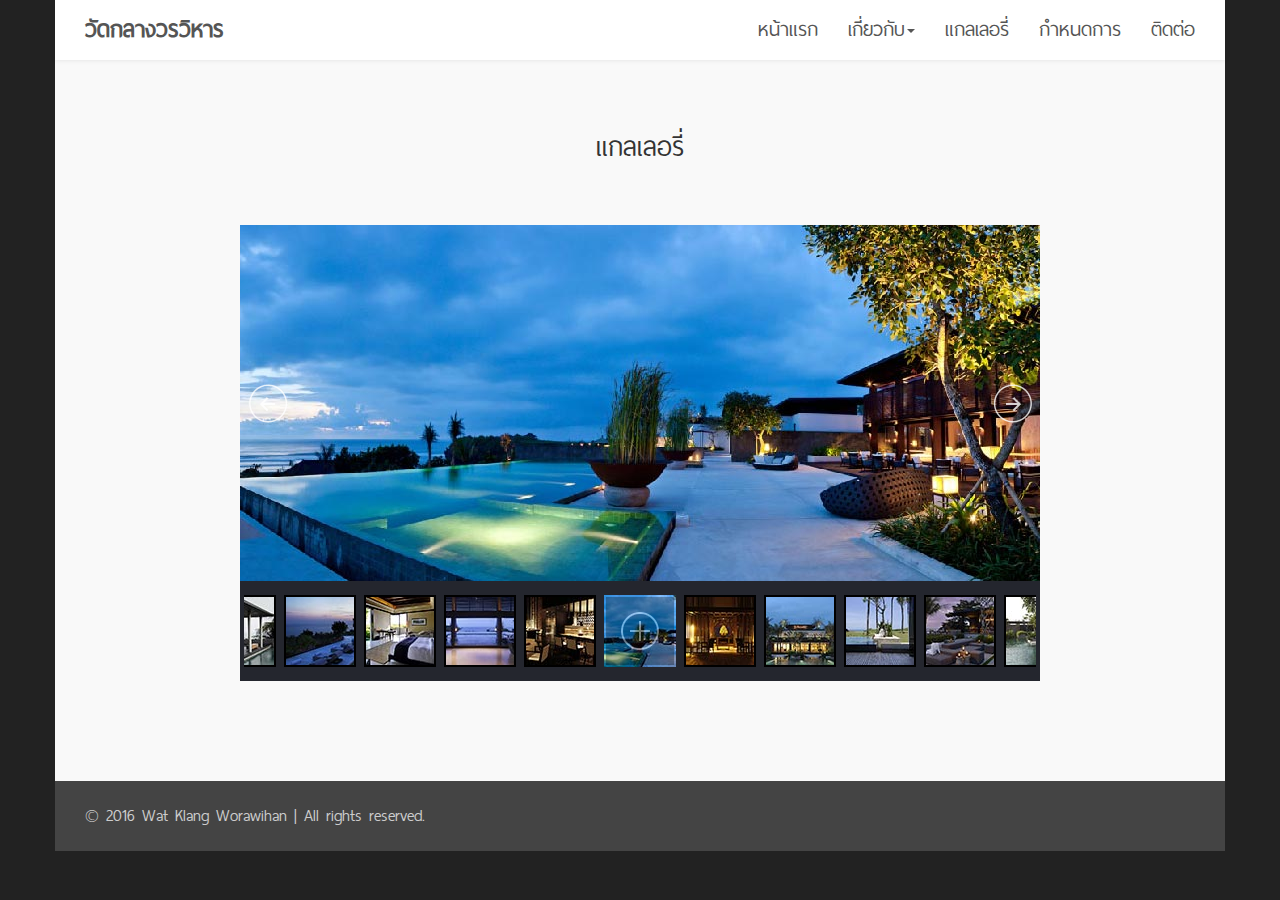
<file: gallery.html>
<!doctype html>
<html lang="th">
	<head>
		<meta charset="utf-8">
		<meta http-equiv="X-UA-Compatible" content="IE=edge">
		<meta name="viewport" content="width=device-width, initial-scale=1, user-scalable=no">
		<meta name="description" content="วัดกลางวรวิหาร ตำบลปากน้ำ, อำเภอเมืองสมุทรปราการ ,สมุทรปราการ">
		<title>แกลเลอรี่ | วัดกลางวรวิหาร</title>
		<link href="css/bootstrap.min.css" rel="stylesheet">
		<link href="css/main.css" rel="stylesheet">
		<style>
        
	        /* jssor slider arrow navigator skin 05 css */
	        /*
	        .jssora05l                  (normal)
	        .jssora05r                  (normal)
	        .jssora05l:hover            (normal mouseover)
	        .jssora05r:hover            (normal mouseover)
	        .jssora05l.jssora05ldn      (mousedown)
	        .jssora05r.jssora05rdn      (mousedown)
	        */
	        .jssora05l, .jssora05r {
	            display: block;
	            position: absolute;
	            /* size of arrow element */
	            width: 40px;
	            height: 40px;
	            cursor: pointer;
	            background: url('image/gallery/a17.png') no-repeat;
	            overflow: hidden;
	        }
	        .jssora05l { background-position: -10px -40px; }
	        .jssora05r { background-position: -70px -40px; }
	        .jssora05l:hover { background-position: -130px -40px; }
	        .jssora05r:hover { background-position: -190px -40px; }
	        .jssora05l.jssora05ldn { background-position: -250px -40px; }
	        .jssora05r.jssora05rdn { background-position: -310px -40px; }

	        /* jssor slider thumbnail navigator skin 01 css */
	        /*
	        .jssort01 .p            (normal)
	        .jssort01 .p:hover      (normal mouseover)
	        .jssort01 .p.pav        (active)
	        .jssort01 .p.pdn        (mousedown)
	        */
	        .jssort01 .p {
	            position: absolute;
	            top: 0;
	            left: 0;
	            width: 72px;
	            height: 72px;
	        }
	        
	        .jssort01 .t {
	            position: absolute;
	            top: 0;
	            left: 0;
	            width: 100%;
	            height: 100%;
	            border: none;
	        }
	        
	        .jssort01 .w {
	            position: absolute;
	            top: 0px;
	            left: 0px;
	            width: 100%;
	            height: 100%;
	        }
	        
	        .jssort01 .c {
	            position: absolute;
	            top: 0px;
	            left: 0px;
	            width: 68px;
	            height: 68px;
	            border: #000 2px solid;
	            box-sizing: content-box;
	            background: url('image/gallery/t01.png') -800px -800px no-repeat;
	            _background: none;
	        }
	        
	        .jssort01 .pav .c {
	            top: 2px;
	            _top: 0px;
	            left: 2px;
	            _left: 0px;
	            width: 68px;
	            height: 68px;
	            border: #000 0px solid;
	            _border: #fff 2px solid;
	            background-position: 50% 50%;
	        }
	        
	        .jssort01 .p:hover .c {
	            top: 0px;
	            left: 0px;
	            width: 70px;
	            height: 70px;
	            border: #fff 1px solid;
	            background-position: 50% 50%;
	        }
	        
	        .jssort01 .p.pdn .c {
	            background-position: 50% 50%;
	            width: 68px;
	            height: 68px;
	            border: #000 2px solid;
	        }
	        
	        * html .jssort01 .c, * html .jssort01 .pdn .c, * html .jssort01 .pav .c {
	            /* ie quirks mode adjust */
	            width /**/: 72px;
	            height /**/: 72px;
	        }
	        
	    </style>
		<!--[if lt IE 9]>
	      <script src="https://oss.maxcdn.com/html5shiv/3.7.2/html5shiv.min.js"></script>
	      <script src="https://oss.maxcdn.com/respond/1.4.2/respond.min.js"></script>
	    <![endif]-->
	</head>
	<body>

		<!--Nav Bar-->
		<nav class="navbar navbar-default navbar-fixed-top">
			<div class="container">
				<div class="navbar-header">
					<button type="button" class="navbar-toggle collapsed" data-toggle="collapse" data-target="#navbar" aria-expanded="false" aria-controls="navbar">
						Menu
					</button>

					<a class="navbar-brand" href="index.html">
						<strong>วัดกลางวรวิหาร</strong>
					</a>
				</div>

				<div id="navbar" class="navbar-collapse collapse">
					<ul class="nav navbar-nav navbar-right">
						<li><a href="index.html">หน้าแรก</a></li>
						<li class="dropdown">
							<a href="#" class="dropdown-toggle" data-toggle="dropdown" role="button" aria-haspopup="true" aria-expanded="false">เกี่ยวกับ<span class="caret"></span></a>

							<ul class="dropdown-menu">
								<li><a href="about-temple.html">วัดกลางวรวิหาร</a></li>
								<li><a href="about-abbot.html">เจ้าอาวาส</a></li>
								<li><a href="about-map.html">แผนที่ภายในวัด</a></li>
							</ul>
						</li>
						<li><a href="gallery.html">แกลเลอรี่</a></li>
						<li><a href="schedule.html">กำหนดการ</a></li>
						<li><a href="contract.html">ติดต่อ</a></li>
					</ul>
				</div>
			</div>
		</nav>
		<!--End Nav Bar-->

		<!--Content-->
		<div class="container _pad-bottom-10">

			<div class="jumbotron _fade">
				<h2>แกลเลอรี่</h2>
			</div>
			
			<div id="box-galery" class="row box-galery">
				
				<!--Slide Image-->
				<div id="jssor_1" style="position: relative; margin: 0 auto; top: 0px; left: 0px; width: 800px; height: 456px; overflow: hidden; visibility: hidden; background-color: #24262e;">
			        <!-- Loading Screen -->
			        <div data-u="loading" style="position: absolute; top: 0px; left: 0px;">
			            <div style="filter: alpha(opacity=70); opacity: 0.7; position: absolute; display: block; top: 0px; left: 0px; width: 100%; height: 100%;"></div>
			            <div style="position:absolute;display:block;background:url('image/gallery/loading.gif') no-repeat center center;top:0px;left:0px;width:100%;height:100%;"></div>
			        </div>
			        <div data-u="slides" style="cursor: default; position: relative; top: 0px; left: 0px; width: 800px; height: 356px; overflow: hidden;">
			            <div data-p="144.50" style="display: none;">
			                <img data-u="image" src="image/gallery/01.jpg" />
			                <img data-u="thumb" src="image/gallery/thumb-01.jpg" />
			            </div>
			            <div data-p="144.50" style="display: none;">
			                <img data-u="image" src="image/gallery/02.jpg" />
			                <img data-u="thumb" src="image/gallery/thumb-02.jpg" />
			            </div>
			            <div data-p="144.50" style="display: none;">
			                <img data-u="image" src="image/gallery/03.jpg" />
			                <img data-u="thumb" src="image/gallery/thumb-03.jpg" />
			            </div>
			            <div data-p="144.50" style="display: none;">
			                <img data-u="image" src="image/gallery/04.jpg" />
			                <img data-u="thumb" src="image/gallery/thumb-04.jpg" />
			            </div>
			            <div data-p="144.50" style="display: none;">
			                <img data-u="image" src="image/gallery/05.jpg" />
			                <img data-u="thumb" src="image/gallery/thumb-05.jpg" />
			            </div>
			            <div data-p="144.50" style="display: none;">
			                <img data-u="image" src="image/gallery/06.jpg" />
			                <img data-u="thumb" src="image/gallery/thumb-06.jpg" />
			            </div>
			            <div data-p="144.50" style="display: none;">
			                <img data-u="image" src="image/gallery/07.jpg" />
			                <img data-u="thumb" src="image/gallery/thumb-07.jpg" />
			            </div>
			            <div data-p="144.50" style="display: none;">
			                <img data-u="image" src="image/gallery/08.jpg" />
			                <img data-u="thumb" src="image/gallery/thumb-08.jpg" />
			            </div>
			            <div data-p="144.50" style="display: none;">
			                <img data-u="image" src="image/gallery/09.jpg" />
			                <img data-u="thumb" src="image/gallery/thumb-09.jpg" />
			            </div>
			            <div data-p="144.50" style="display: none;">
			                <img data-u="image" src="image/gallery/10.jpg" />
			                <img data-u="thumb" src="image/gallery/thumb-10.jpg" />
			            </div>
			            <div data-p="144.50" style="display: none;">
			                <img data-u="image" src="image/gallery/11.jpg" />
			                <img data-u="thumb" src="image/gallery/thumb-11.jpg" />
			            </div>
			            <div data-p="144.50" style="display: none;">
			                <img data-u="image" src="image/gallery/12.jpg" />
			                <img data-u="thumb" src="image/gallery/thumb-12.jpg" />
			            </div>
			            <a data-u="ad" href="http://www.jssor.com" style="display:none">Responsive Slider</a>
			        
			        </div>
			        <!-- Thumbnail Navigator -->
			        <div data-u="thumbnavigator" class="jssort01" style="position:absolute;left:0px;bottom:0px;width:800px;height:100px;" data-autocenter="1">
			            <!-- Thumbnail Item Skin Begin -->
			            <div data-u="slides" style="cursor: default;">
			                <div data-u="prototype" class="p">
			                    <div class="w">
			                        <div data-u="thumbnailtemplate" class="t"></div>
			                    </div>
			                    <div class="c"></div>
			                </div>
			            </div>
			            <!-- Thumbnail Item Skin End -->
			        </div>
			        <!-- Arrow Navigator -->
			        <span data-u="arrowleft" class="jssora05l" style="top:158px;left:8px;width:40px;height:40px;"></span>
			        <span data-u="arrowright" class="jssora05r" style="top:158px;right:8px;width:40px;height:40px;"></span>
			    </div>
			    <!--End Slide Image-->

			</div>

		</div>
		<!--End Content-->

		<!--Footer-->
		<footer class="footer _bg-main">
			<div class="container">
				<p class="text-muted">&copy; 2016 Wat Klang Worawihan | All rights reserved.</p>
			</div>
		</footer>
		<!--End Footer-->

		<!--Script-->
		<script src="js/jquery.min.js"></script>
		<script src="js/jssor.slider.mini.js"></script>
		<script src="js/bootstrap.min.js"></script>
		<script src="js/main.js"></script>
		<script>
	        jQuery(document).ready(function ($) {
	            
	            var jssor_1_SlideshowTransitions = [
	              {$Duration:1200,x:0.3,$During:{$Left:[0.3,0.7]},$Easing:{$Left:$Jease$.$InCubic,$Opacity:$Jease$.$Linear},$Opacity:2},
	              {$Duration:1200,x:-0.3,$SlideOut:true,$Easing:{$Left:$Jease$.$InCubic,$Opacity:$Jease$.$Linear},$Opacity:2},
	              {$Duration:1200,x:-0.3,$During:{$Left:[0.3,0.7]},$Easing:{$Left:$Jease$.$InCubic,$Opacity:$Jease$.$Linear},$Opacity:2},
	              {$Duration:1200,x:0.3,$SlideOut:true,$Easing:{$Left:$Jease$.$InCubic,$Opacity:$Jease$.$Linear},$Opacity:2},
	              {$Duration:1200,y:0.3,$During:{$Top:[0.3,0.7]},$Easing:{$Top:$Jease$.$InCubic,$Opacity:$Jease$.$Linear},$Opacity:2},
	              {$Duration:1200,y:-0.3,$SlideOut:true,$Easing:{$Top:$Jease$.$InCubic,$Opacity:$Jease$.$Linear},$Opacity:2},
	              {$Duration:1200,y:-0.3,$During:{$Top:[0.3,0.7]},$Easing:{$Top:$Jease$.$InCubic,$Opacity:$Jease$.$Linear},$Opacity:2},
	              {$Duration:1200,y:0.3,$SlideOut:true,$Easing:{$Top:$Jease$.$InCubic,$Opacity:$Jease$.$Linear},$Opacity:2},
	              {$Duration:1200,x:0.3,$Cols:2,$During:{$Left:[0.3,0.7]},$ChessMode:{$Column:3},$Easing:{$Left:$Jease$.$InCubic,$Opacity:$Jease$.$Linear},$Opacity:2},
	              {$Duration:1200,x:0.3,$Cols:2,$SlideOut:true,$ChessMode:{$Column:3},$Easing:{$Left:$Jease$.$InCubic,$Opacity:$Jease$.$Linear},$Opacity:2},
	              {$Duration:1200,y:0.3,$Rows:2,$During:{$Top:[0.3,0.7]},$ChessMode:{$Row:12},$Easing:{$Top:$Jease$.$InCubic,$Opacity:$Jease$.$Linear},$Opacity:2},
	              {$Duration:1200,y:0.3,$Rows:2,$SlideOut:true,$ChessMode:{$Row:12},$Easing:{$Top:$Jease$.$InCubic,$Opacity:$Jease$.$Linear},$Opacity:2},
	              {$Duration:1200,y:0.3,$Cols:2,$During:{$Top:[0.3,0.7]},$ChessMode:{$Column:12},$Easing:{$Top:$Jease$.$InCubic,$Opacity:$Jease$.$Linear},$Opacity:2},
	              {$Duration:1200,y:-0.3,$Cols:2,$SlideOut:true,$ChessMode:{$Column:12},$Easing:{$Top:$Jease$.$InCubic,$Opacity:$Jease$.$Linear},$Opacity:2},
	              {$Duration:1200,x:0.3,$Rows:2,$During:{$Left:[0.3,0.7]},$ChessMode:{$Row:3},$Easing:{$Left:$Jease$.$InCubic,$Opacity:$Jease$.$Linear},$Opacity:2},
	              {$Duration:1200,x:-0.3,$Rows:2,$SlideOut:true,$ChessMode:{$Row:3},$Easing:{$Left:$Jease$.$InCubic,$Opacity:$Jease$.$Linear},$Opacity:2},
	              {$Duration:1200,x:0.3,y:0.3,$Cols:2,$Rows:2,$During:{$Left:[0.3,0.7],$Top:[0.3,0.7]},$ChessMode:{$Column:3,$Row:12},$Easing:{$Left:$Jease$.$InCubic,$Top:$Jease$.$InCubic,$Opacity:$Jease$.$Linear},$Opacity:2},
	              {$Duration:1200,x:0.3,y:0.3,$Cols:2,$Rows:2,$During:{$Left:[0.3,0.7],$Top:[0.3,0.7]},$SlideOut:true,$ChessMode:{$Column:3,$Row:12},$Easing:{$Left:$Jease$.$InCubic,$Top:$Jease$.$InCubic,$Opacity:$Jease$.$Linear},$Opacity:2},
	              {$Duration:1200,$Delay:20,$Clip:3,$Assembly:260,$Easing:{$Clip:$Jease$.$InCubic,$Opacity:$Jease$.$Linear},$Opacity:2},
	              {$Duration:1200,$Delay:20,$Clip:3,$SlideOut:true,$Assembly:260,$Easing:{$Clip:$Jease$.$OutCubic,$Opacity:$Jease$.$Linear},$Opacity:2},
	              {$Duration:1200,$Delay:20,$Clip:12,$Assembly:260,$Easing:{$Clip:$Jease$.$InCubic,$Opacity:$Jease$.$Linear},$Opacity:2},
	              {$Duration:1200,$Delay:20,$Clip:12,$SlideOut:true,$Assembly:260,$Easing:{$Clip:$Jease$.$OutCubic,$Opacity:$Jease$.$Linear},$Opacity:2}
	            ];
	            
	            var jssor_1_options = {
	              $AutoPlay: true,
	              $SlideshowOptions: {
	                $Class: $JssorSlideshowRunner$,
	                $Transitions: jssor_1_SlideshowTransitions,
	                $TransitionsOrder: 1
	              },
	              $ArrowNavigatorOptions: {
	                $Class: $JssorArrowNavigator$
	              },
	              $ThumbnailNavigatorOptions: {
	                $Class: $JssorThumbnailNavigator$,
	                $Cols: 10,
	                $SpacingX: 8,
	                $SpacingY: 8,
	                $Align: 360
	              }
	            };
	            
	            var jssor_1_slider = new $JssorSlider$("jssor_1", jssor_1_options);
	            
	            //responsive code begin
	            //you can remove responsive code if you don't want the slider scales while window resizing
	            function ScaleSlider() {
	            	var max_width_gallery = 800; //$('#box-galery').width();
	                var refSize = jssor_1_slider.$Elmt.parentNode.clientWidth;
	                if (refSize) {
	                    refSize = Math.min(refSize, max_width_gallery);
	                    jssor_1_slider.$ScaleWidth(refSize);
	                }
	                else {
	                    window.setTimeout(ScaleSlider, 30);
	                }
	            }
	            ScaleSlider();
	            $(window).bind("load", ScaleSlider);
	            $(window).bind("resize", ScaleSlider);
	            $(window).bind("orientationchange", ScaleSlider);
	            //responsive code end
	        });
	    </script>
		<!--End Script-->
	</body>
</html>
</file>
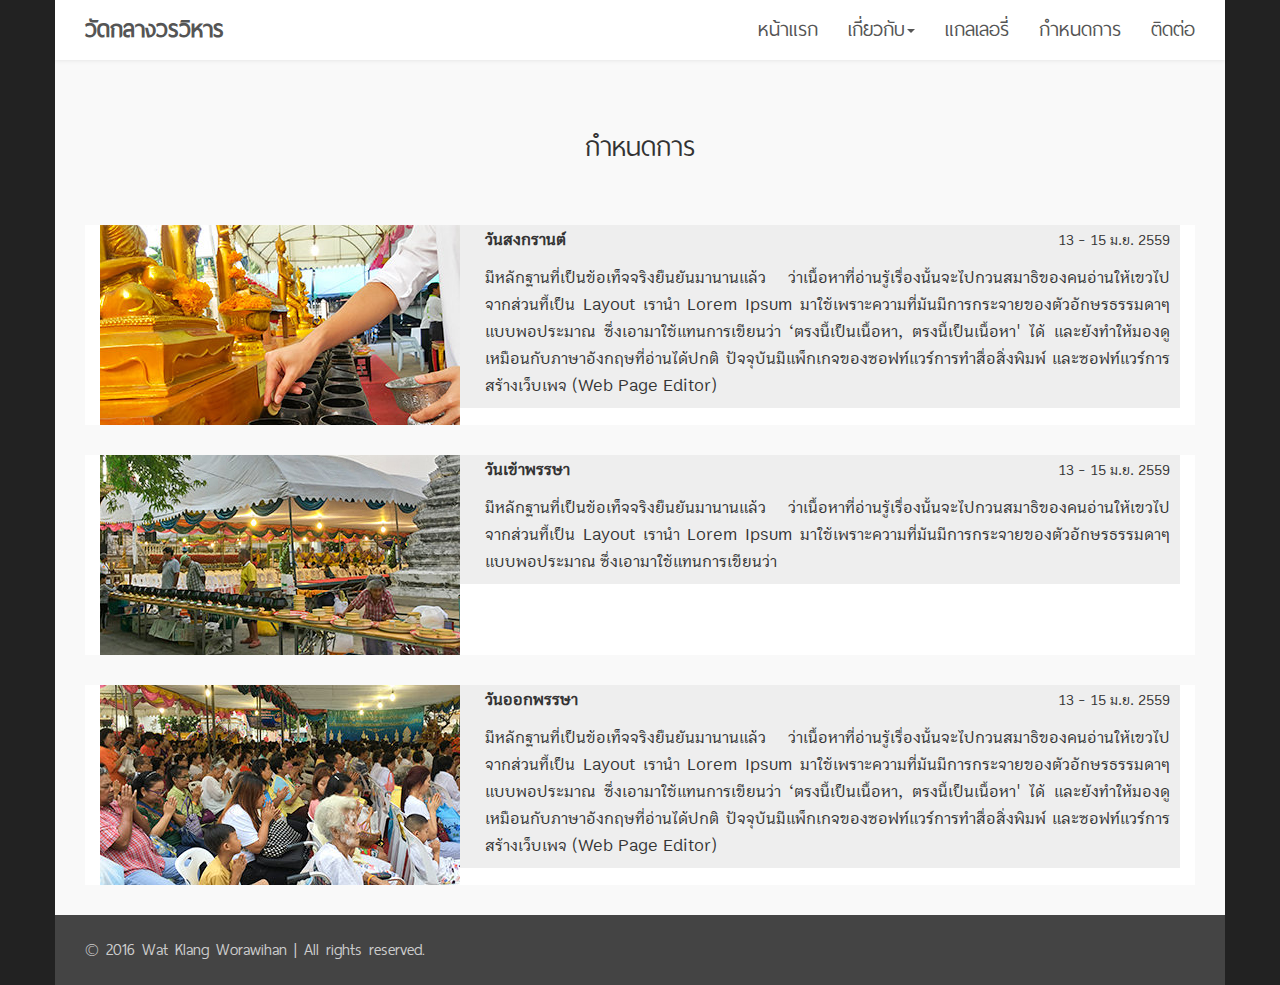
<file: schedule.html>
<!doctype html>
<html lang="th">
	<head>
		<meta charset="utf-8">
		<meta http-equiv="X-UA-Compatible" content="IE=edge">
		<meta name="viewport" content="width=device-width, initial-scale=1, user-scalable=no">
		<meta name="description" content="วัดกลางวรวิหาร ตำบลปากน้ำ, อำเภอเมืองสมุทรปราการ ,สมุทรปราการ">
		<title>กำหนดการ | วัดกลางวรวิหาร</title>
		<link href="css/bootstrap.min.css" rel="stylesheet">
		<link href="css/main.css" rel="stylesheet">
		<!--[if lt IE 9]>
	      <script src="https://oss.maxcdn.com/html5shiv/3.7.2/html5shiv.min.js"></script>
	      <script src="https://oss.maxcdn.com/respond/1.4.2/respond.min.js"></script>
	    <![endif]-->
	</head>
	<body>

		<!--Nav Bar-->
		<nav class="navbar navbar-default navbar-fixed-top">
			<div class="container">
				<div class="navbar-header">
					<button type="button" class="navbar-toggle collapsed" data-toggle="collapse" data-target="#navbar" aria-expanded="false" aria-controls="navbar">
						Menu
					</button>

					<a class="navbar-brand" href="index.html">
						<strong>วัดกลางวรวิหาร</strong>
					</a>
				</div>

				<div id="navbar" class="navbar-collapse collapse">
					<ul class="nav navbar-nav navbar-right">
						<li><a href="index.html">หน้าแรก</a></li>
						<li class="dropdown">
							<a href="#" class="dropdown-toggle" data-toggle="dropdown" role="button" aria-haspopup="true" aria-expanded="false">เกี่ยวกับ<span class="caret"></span></a>

							<ul class="dropdown-menu">
								<li><a href="about-temple.html">วัดกลางวรวิหาร</a></li>
								<li><a href="about-abbot.html">เจ้าอาวาส</a></li>
								<li><a href="about-map.html">แผนที่ภายในวัด</a></li>
							</ul>
						</li>
						<li><a href="gallery.html">แกลเลอรี่</a></li>
						<li><a href="schedule.html">กำหนดการ</a></li>
						<li><a href="contract.html">ติดต่อ</a></li>
					</ul>
				</div>
			</div>
		</nav>
		<!--End Nav Bar-->

		<!--Content-->
		<div class="container">

			<div class="jumbotron _fade">
				<h2>กำหนดการ</h2>
			</div>
	
			<div class="row lastSchedule box-schedule _fade">
				<div class="col-xs-12">
					<div class="col-sm-4 _bg-sec -image">
						<img src="image/schedule/schedule1.jpg">
					</div>
					<div class="col-sm-8 _bg-four -content">
						<div class="box-title">
							<div class="row">
								<p class="col-xs-6 lead">
									<strong>วันสงกรานต์</strong>
								</p>
								<p class="col-xs-6 small text-right">
									<small>13 - 15 ม.ย. 2559</small>
								</p>	

								<p class="col-xs-12 text-justify">
									มีหลักฐานที่เป็นข้อเท็จจริงยืนยันมานานแล้ว ว่าเนื้อหาที่อ่านรู้เรื่องนั้นจะไปกวนสมาธิของคนอ่านให้เขวไปจากส่วนที้เป็น Layout เรานำ Lorem Ipsum มาใช้เพราะความที่มันมีการกระจายของตัวอักษรธรรมดาๆ แบบพอประมาณ ซึ่งเอามาใช้แทนการเขียนว่า ‘ตรงนี้เป็นเนื้อหา, ตรงนี้เป็นเนื้อหา' ได้ และยังทำให้มองดูเหมือนกับภาษาอังกฤษที่อ่านได้ปกติ ปัจจุบันมีแพ็กเกจของซอฟท์แวร์การทำสื่อสิ่งพิมพ์ และซอฟท์แวร์การสร้างเว็บเพจ (Web Page Editor)
								</p>
							</div>
						</div>
					</div>
				</div>
			</div>

			<div class="row lastSchedule box-schedule _fade">
				<div class="col-xs-12">
					<div class="col-sm-4 _bg-sec -image">
						<img src="image/schedule/schedule2.jpg">
					</div>
					<div class="col-sm-8 _bg-four -content">
						<div class="box-title">
							<div class="row">
								<p class="col-xs-6 lead">
									<strong>วันเข้าพรรษา</strong>
								</p>
								<p class="col-xs-6 small text-right">
									<small>13 - 15 ม.ย. 2559</small>
								</p>
		
								<p class="col-xs-12 text-justify">
									มีหลักฐานที่เป็นข้อเท็จจริงยืนยันมานานแล้ว ว่าเนื้อหาที่อ่านรู้เรื่องนั้นจะไปกวนสมาธิของคนอ่านให้เขวไปจากส่วนที้เป็น Layout เรานำ Lorem Ipsum มาใช้เพราะความที่มันมีการกระจายของตัวอักษรธรรมดาๆ แบบพอประมาณ ซึ่งเอามาใช้แทนการเขียนว่า 
								</p>
							</div>
						</div>
					</div>
				</div>
			</div>

			<div class="row lastSchedule box-schedule _fade">
				<div class="col-xs-12">
					<div class="col-sm-4 _bg-sec -image">
						<img src="image/schedule/schedule3.jpg">
					</div>
					<div class="col-sm-8 _bg-four -content">
						<div class="box-title">
							<div class="row">
								<p class="col-xs-6 lead">
									<strong>วันออกพรรษา</strong>
								</p>
								<p class="col-xs-6 small text-right">
									<small>13 - 15 ม.ย. 2559</small>
								</p>	

								<p class="col-xs-12 text-justify">
									มีหลักฐานที่เป็นข้อเท็จจริงยืนยันมานานแล้ว ว่าเนื้อหาที่อ่านรู้เรื่องนั้นจะไปกวนสมาธิของคนอ่านให้เขวไปจากส่วนที้เป็น Layout เรานำ Lorem Ipsum มาใช้เพราะความที่มันมีการกระจายของตัวอักษรธรรมดาๆ แบบพอประมาณ ซึ่งเอามาใช้แทนการเขียนว่า ‘ตรงนี้เป็นเนื้อหา, ตรงนี้เป็นเนื้อหา' ได้ และยังทำให้มองดูเหมือนกับภาษาอังกฤษที่อ่านได้ปกติ ปัจจุบันมีแพ็กเกจของซอฟท์แวร์การทำสื่อสิ่งพิมพ์ และซอฟท์แวร์การสร้างเว็บเพจ (Web Page Editor)
								</p>
							</div>
						</div>
					</div>
				</div>
			</div>
	
		</div>
		<!--End Content-->

		<!--Footer-->
		<footer class="footer _bg-main">
			<div class="container">
				<p class="text-muted">&copy; 2016 Wat Klang Worawihan | All rights reserved.</p>
			</div>
		</footer>
		<!--End Footer-->

		<!--Script-->
		<script src="js/jquery.min.js"></script>
		<script src="js/bootstrap.min.js"></script>
		<script src="js/main.js"></script>
		<!--End Script-->
	</body>
</html>
</file>
<file: css/main.css>
::selection {
  background-color: #222;
  color: #fff;
}

@font-face {
  font-family: 'thaisans';
  src: url(../fonts/ThaiSansNeue-Regular.otf);
}

@font-face {
  font-family: 'boon';
  src: url(../fonts/Boon-300.woff);
  font-weight: 300;
}

@font-face {
  font-family: 'boon';
  src: url(../fonts/Boon-400.woff);
  font-weight: 400;
}

a {
  text-decoration: none;
}

a:hover {
  color: #337ab7;
}

body {
  background-color: #222;
  font-size: 19px;
  font-family: 'boon', sans-serif;
  padding-top: 60px;
}

nav, h2, h3, footer {
  font-family: 'thaisans';
}

h2 {
  font-size: 35px;
}

nav > div {
  box-shadow: 0 0 5px rgba(0, 0, 0, 0.1);
}

nav .navbar-toggle {
  padding: 4px 10px;
  margin-top: 13px;
  margin-bottom: 13px;
}

nav .container {
  background-color: #fff;
}

nav, .navbar-brand {
  height: 60px;
}

.navbar-default {
  background-color: #222;
  border: 0;
}

.navbar-default .navbar-nav > li > a {
  color: #555;
}

.navbar-default .navbar-nav > li > a:hover {
  color: #999;
}

.navbar-default .navbar-brand {
  color: #555;
  font-size: 30px;
  padding-top: 20px;
  padding-bottom: 20px;
}

.nav > li > a {
  font-size: 26px;
  padding-top: 20px;
  padding-bottom: 20px;
}

.dropdown-menu > li > a {
  font-size: 20px;
}

.header, .header-img-1, .header-img-2, .header-img-3 {
  width: 100%;
  height: calc(100vh - 60px - 135px);
  background-size: cover;
  background-position: center center;
  background-repeat: no-repeat;
  background-color: #fff;
}

.header-img-1 {
  background-image: url(../image/header1.jpg);
}

.header-img-2 {
  background-image: url(../image/photo1.jpg);
}

.header-img-3 {
  background-image: url(../image/photo3.jpg);
}

.carousel {
  height: calc(100vh - 60px - 135px);
}

.carousel-caption {
  z-index: 10;
}

.carousel .item {
  height: calc(100vh - 60px - 135px);
}

.carousel-inner > .item > img {
  position: absolute;
  top: 0;
  left: 0;
  min-width: 100%;
  min-height: calc(100vh - 60px - 135px);
}

.container {
  padding-left: 30px;
  padding-right: 30px;
  background-color: #f9f9f9;
}

.container .jumbotron {
  background-color: transparent;
  text-align: center;
  margin: 0;
}

.container .jumbotron .-title {
  margin-bottom: 20px;
}

.lastSchedule {
  background-color: #fff;
}

.lastSchedule .-image {
  padding: 0;
  overflow: hidden;
}

.lastSchedule .-image img {
  min-width: 100%;
}

.lastSchedule .-content p {
  margin: 0;
  padding-bottom: 7px;
}

.lastSchedule .-content p:last {
  text-align: center;
}

.lastSchedule.-list a {
  color: #333;
}

.lastSchedule.-list .-content {
  padding: 10px 10px 3px 40px;
}

.lastSchedule.-about .-content {
  padding: 10px 10px 10px 25px;
}

.buddha-statue .-image img {
  width: 100%;
}

.buddha-statue .-title {
  color: #fff;
  font-size: 17px;
  background-color: #555;
  padding: 20px;
  margin-bottom: 25px;
}

.about-temple .-important p {
  margin-bottom: 0px;
  line-height: 35px;
}

.box-abbot {
  margin-bottom: 50px;
}

.box-abbot ._vcenter {
  margin: 0 auto;
}

.box-abbot .-image {
  position: static;
  margin: 0 auto;
  width: 50%;
  max-width: 170px;
}

.box-abbot .-content {
  height: 170px;
  text-align: center;
}

.box-abbot .-content div p {
  margin: 15px 0;
}

.box-abbot img {
  width: 100%;
}

.minimap .-image {
  width: 100%;
}

.box-galery .-item {
  margin-bottom: 30px;
}

.box-galery img {
  width: 100%;
}

.box-schedule {
  cursor: pointer;
  margin: 0 0 30px 0;
}

.box-schedule .-image {
  height: 200px;
  overflow: hidden;
}

.box-schedule .-content .-title {
  margin-top: 10px;
  margin-left: 10px;
  font-size: 22px;
  font-weight: bold;
}

.box-schedule .-content .box-title p {
  font-size: 18px;
  line-height: 27px;
  padding: 0 10px 10px 25px;
}

.box-schedule .-content .-date {
  color: #888;
  padding-top: 10px;
}

#schd-popup-page {
  display: none;
  background-color: #222;
  width: 100%;
  height: 100%;
  position: fixed;
  top: 0;
  left: 0;
  z-index: 9999;
}

#schd-popup-page .btn-close-poppage {
  color: #222;
  background-color: transparent;
  font-size: 20px;
  padding: 10px;
  border: 0;
  outline: 0;
}

#schd-popup-page .-content {
  margin: 25px;
  margin-top: 0;
}

#schd-popup-page .-content .img-head img {
  width: 100%;
}

.box-contact h3 {
  margin-top: 0;
}

.box-contact .-content {
  line-height: 27px;
}

.box-contact .-image {
  width: 100%;
}

.google-map {
  height: 500px;
}

.footer {
  width: 100%;
}

.footer div {
  background-color: #444;
}

.footer .text-muted {
  font-size: 21px;
  color: #ccc;
  margin: 20px 0;
}

@media screen and (max-width: 767px) {
  .lastSchedule .-content {
    width: 100%;
  }
}

@media screen and (min-width: 768px) {
  .dropdown:hover .dropdown-menu {
    display: block;
  }
  .box-abbot .-image {
    position: absolute;
    right: 0;
    margin-right: 30px;
  }
  .box-abbot .-content {
    text-align: left;
    padding-left: 30px;
  }
  ._height-full-tablet {
    height: 100vh;
  }
  ._padding-top-6-tablet {
    padding-top: 60px;
  }
  ._padding-top-0-tablet {
    padding-top: 0;
  }
  ._margin-top-0-tablet {
    margin-top: 0;
  }
}

.text-content {
  font-size: 19px;
}

.descript {
  font-size: 19px;
}

._tab {
  padding-left: 50px;
}

._bg-main {
  background-color: #222;
}

._bg-sec {
  background-color: #999;
}

._bg-third {
  background-color: #ddd;
}

._bg-four {
  background-color: #eee;
}

._bg-white {
  background-color: #fff;
}

._margin-0 {
  margin: 0;
}

._margin-v-2 {
  margin-top: 20px;
  margin-bottom: 20px;
}

._pad-v-top-7 {
  padding-top: 70px;
}

._pad-bottom-3 {
  padding-bottom: 30px;
}

._pad-bottom-10 {
  padding-bottom: 100px;
}

._pad-v-0 {
  padding-top: 0;
  padding-bottom: 0;
}

._vpadding-2 {
  padding-top: 20px;
  padding-bottom: 20px;
}

._vpadding-3 {
  padding-top: 30px;
  padding-bottom: 10px;
}

._vpadding-4 {
  padding-top: 40px;
  padding-bottom: 20px;
}

._vpadding-5-2 {
  padding-top: 50px;
  padding-bottom: 20px;
}

._vpadding-6 {
  padding-top: 60px;
  padding-bottom: 30px;
}

._padding-top-down {
  padding-top: 60px;
  padding-bottom: 60px;
}

._pad-h-0 {
  padding-left: 0;
  padding-right: 0;
}

._padding-side {
  padding-left: 15px;
  padding-right: 15px;
}

._vcenter {
  display: table;
}

._vcenter div {
  display: table-cell;
  vertical-align: middle;
}

._hcenter {
  margin: 0 auto;
}

._fade, ._fade-scroll {
  opacity: 0;
  -moz-transition: opacity 2s ease;
  -webkit-transition: opacity 2s ease;
  -o-transition: opacity 2s ease;
  transition: opacity 2s ease;
}

._fade.-in, ._fade-scroll.-in {
  opacity: 1;
}

._shadow {
  padding-top: 15px;
  padding-bottom: 15px;
  box-shadow: 0 0 5px rgba(0, 0, 0, 0.15);
  -moz-box-shadow: 0 0 5px rgba(0, 0, 0, 0.15);
}
</file>
